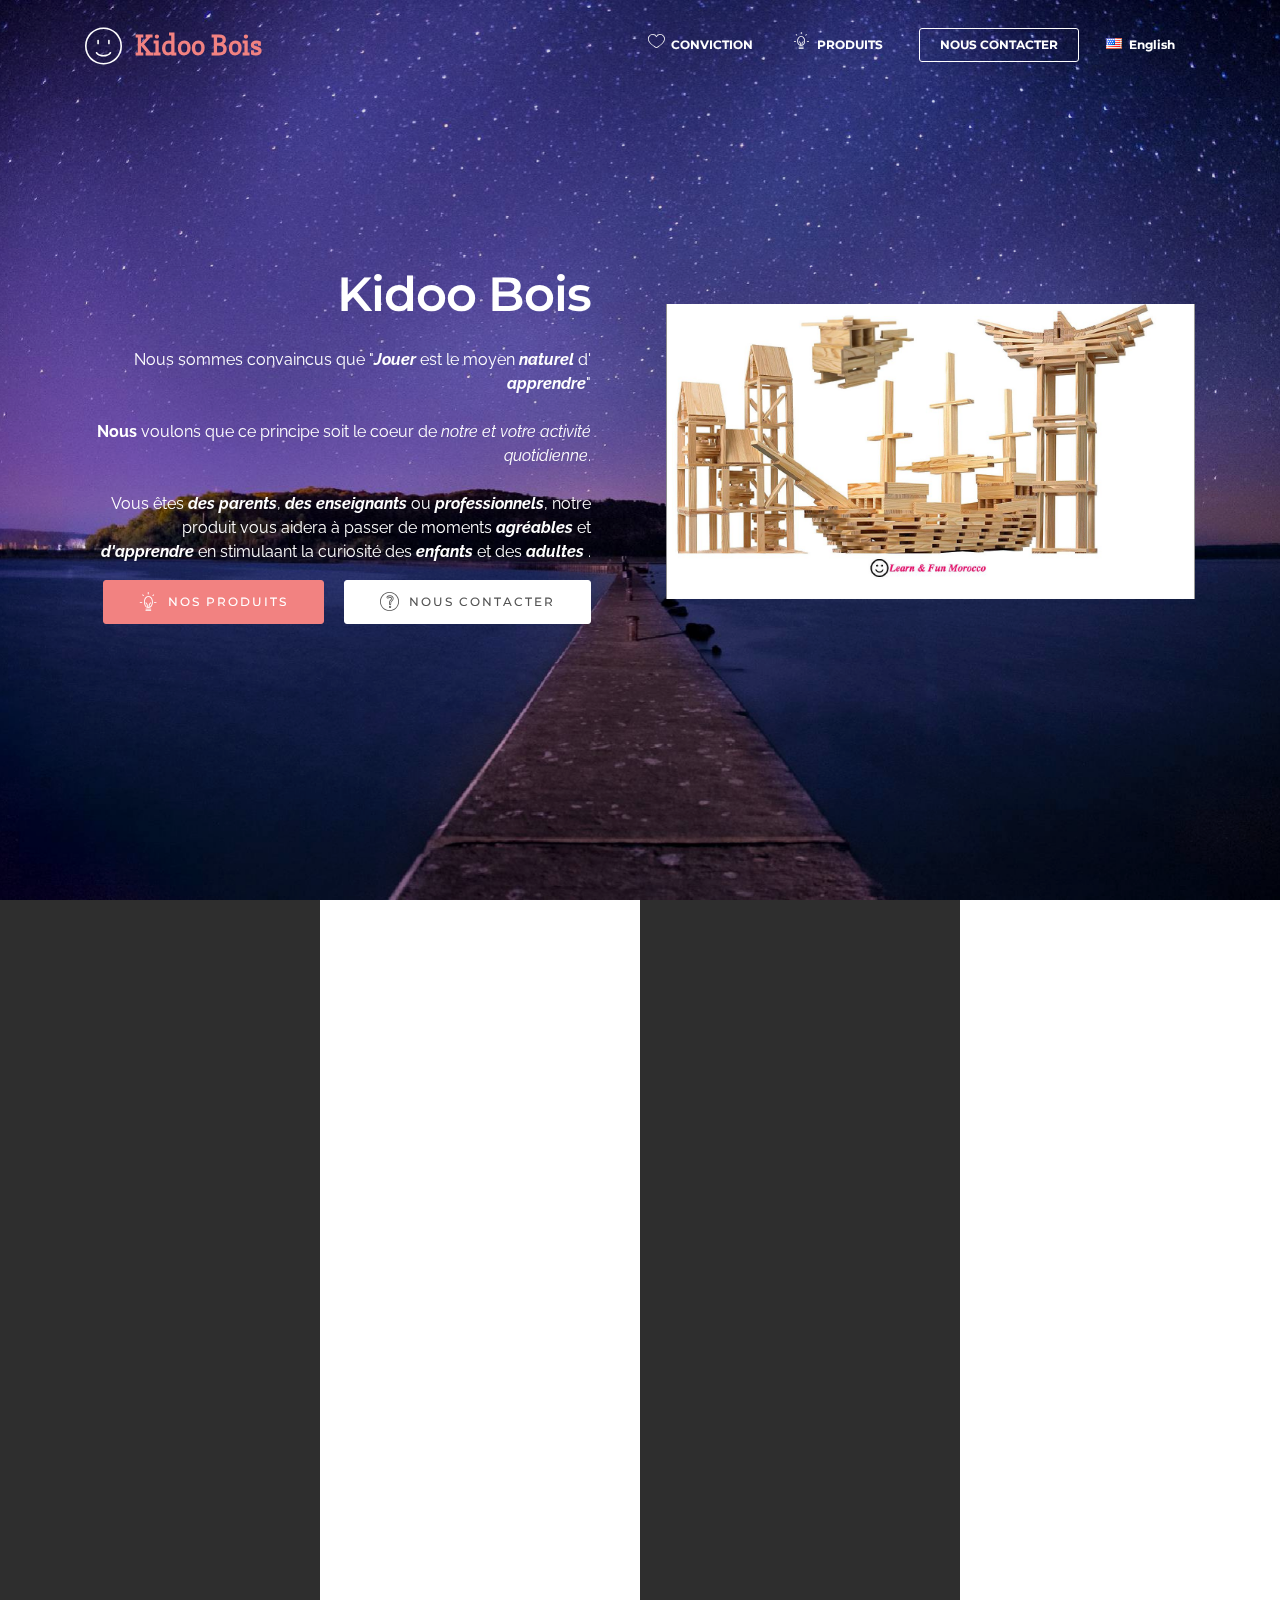
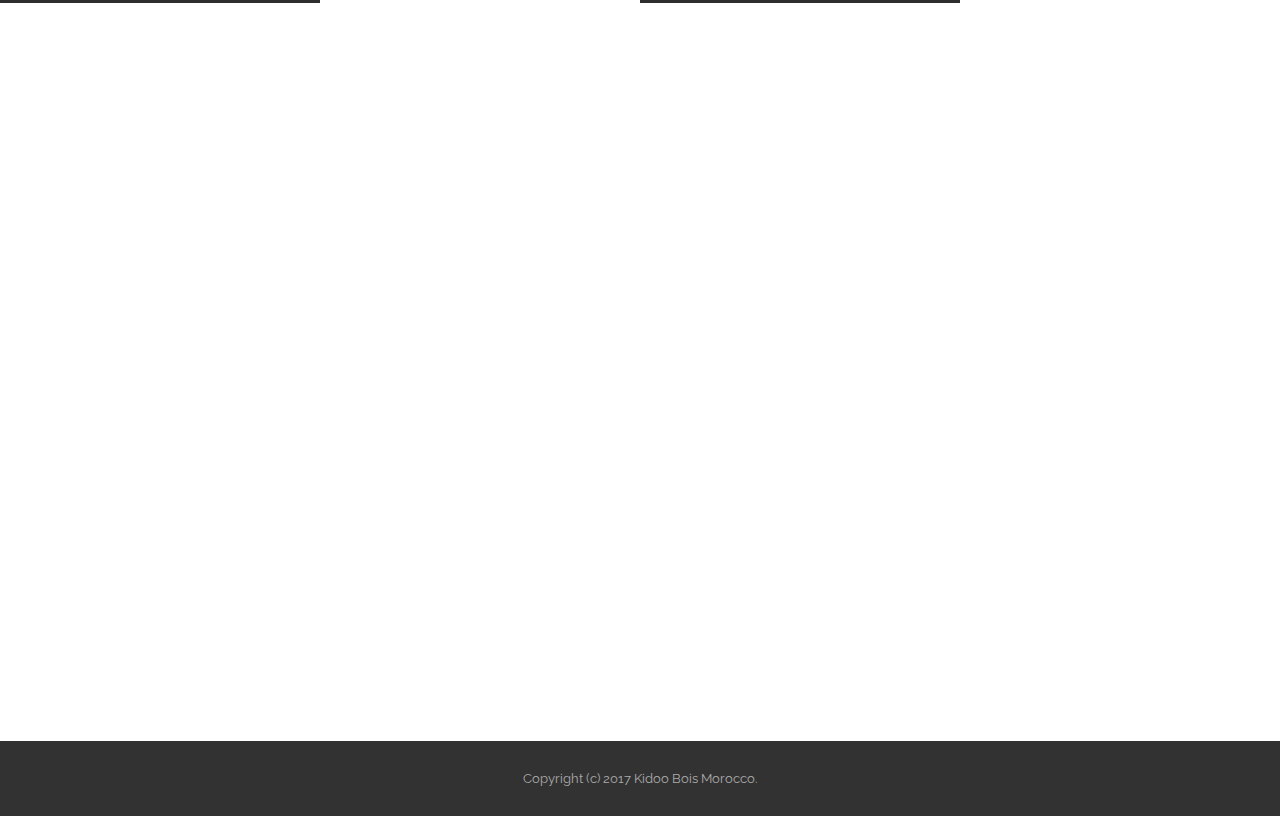
<file: index.html>
<!DOCTYPE html>
<html>
<head>
  <!-- Site made with Mobirise Website Builder v3.12.1, https://mobirise.com -->
  <meta charset="UTF-8">
  <meta http-equiv="X-UA-Compatible" content="IE=edge">
  <meta name="generator" content="Mobirise v3.12.1, mobirise.com">
  <meta name="viewport" content="width=device-width, initial-scale=1">
  <link rel="shortcut icon" href="assets/images/logo.png" type="image/x-icon">
  <meta name="description" content="">
  
  <link rel="stylesheet" href="https://fonts.googleapis.com/css?family=Lora:400,700,400italic,700italic&amp;subset=latin">
  <link rel="stylesheet" href="https://fonts.googleapis.com/css?family=Montserrat:400,700">
  <link rel="stylesheet" href="https://fonts.googleapis.com/css?family=Raleway:100,100i,200,200i,300,300i,400,400i,500,500i,600,600i,700,700i,800,800i,900,900i">
  <link rel="stylesheet" href="assets/bootstrap-material-design-font/css/material.css">
  <link rel="stylesheet" href="assets/web/assets/mobirise-icons/mobirise-icons.css">
  <link rel="stylesheet" href="assets/tether/tether.min.css">
  <link rel="stylesheet" href="assets/bootstrap/css/bootstrap.min.css">
  <link rel="stylesheet" href="assets/animate.css/animate.min.css">
  <link rel="stylesheet" href="assets/dropdown/css/style.css">
  <link rel="stylesheet" href="assets/web/assets/flag.min.css">
  <link rel="stylesheet" href="assets/theme/css/style.css">
  <link rel="stylesheet" href="assets/mobirise/css/mbr-additional.css" type="text/css">
  
  
  
</head>
<body>
<section id="menu-a">

    <nav class="navbar navbar-dropdown bg-color transparent navbar-fixed-top">
        <div class="container">

            <div class="mbr-table">
                <div class="mbr-table-cell">

                    <div class="navbar-brand">
                        <a href="#" class="mbri-smile-face mbr-iconfont mbr-iconfont-menu navbar-logo"></a>
                        <a class="navbar-caption text-danger" href="#">Kidoo Bois</a>
                    </div>

                </div>
                <div class="mbr-table-cell">

                    <button class="navbar-toggler pull-xs-right hidden-md-up" type="button" data-toggle="collapse" data-target="#exCollapsingNavbar">
                        <div class="hamburger-icon"></div>
                    </button>

                    <ul class="nav-dropdown collapse pull-xs-right nav navbar-nav navbar-toggleable-sm" id="exCollapsingNavbar"><li class="nav-item"><a class="nav-link link" href="index.html#header2-2"><span class="mbri-hearth mbr-iconfont mbr-iconfont-btn"></span>CONVICTION</a></li><li class="nav-item"><a class="nav-link link" href="index.html#features1-f"><span class="mbri-idea mbr-iconfont mbr-iconfont-btn"></span>PRODUITS</a></li><li class="nav-item nav-btn"><a class="nav-link btn btn-white btn-white-outline" href="index.html#form1-h">NOUS CONTACTER</a></li><li class="nav-item"><a class="nav-link link" href="./index-en.html"><i class="fam-flag fam-flag-us"></i>English</a></li></ul>
                    <button hidden="" class="navbar-toggler navbar-close" type="button" data-toggle="collapse" data-target="#exCollapsingNavbar">
                        <div class="close-icon"></div>
                    </button>

                </div>
            </div>

        </div>
    </nav>

</section>

<section class="mbr-section mbr-section-hero mbr-section-full header2 mbr-parallax-background mbr-after-navbar" id="header2-2" style="background-image: url(assets/images/mbr-2000x1334.jpg);">

    <div class="mbr-overlay" style="opacity: 0.1; background-color: rgb(0, 0, 0);">
    </div>

    <div class="mbr-table mbr-table-full">
        <div class="mbr-table-cell">

            <div class="container">
                <div class="mbr-section row">
                    <div class="mbr-table-md-up">
                        
                        
                        

                        <div class="mbr-table-cell col-md-5 content-size text-xs-center text-md-right">

                            <h3 class="mbr-section-title display-2">Kidoo Bois</h3>

                            <div class="mbr-section-text">
                                <p>Nous sommes convaincus que "<strong><em>Jouer</em></strong> est le moyen <strong><em>naturel</em></strong> d' <strong><em>apprendre</em></strong>"<br> <br><strong>Nous</strong> voulons que ce principe soit le coeur de <em> notre et votre activité quotidienne</em>.<em><br></em><br>Vous êtes <em><strong>des parents</strong></em>, <strong><em>des enseignants</em></strong> ou <strong><em>professionnels</em></strong>, notre produit vous aidera à passer de moments <strong><em>agréables</em></strong> et <em><strong>d'apprendre</strong></em> en stimulaant la curiosité des <strong><em>enfants</em></strong> et des <strong><em>adultes </em></strong>.</p>
                            </div>

                            <div class="mbr-section-btn"><a class="btn btn-danger" href="index.html#features1-f"><span class="mbri-idea mbr-iconfont mbr-iconfont-btn"></span>NOS PRODUITS</a> <a class="btn btn-white" href="index.html#form1-h"><span class="mbri-question mbr-iconfont mbr-iconfont-btn"></span>NOUS CONTACTER</a> </div>

                        </div>
                        <div class="mbr-table-cell mbr-valign-top mbr-left-padding-md-up col-md-7 image-size" style="width: 53%;">
                            <div class="mbr-figure"><img src="assets/images/why-1400x780.jpg"></div>
                        </div>

                    </div>
                </div>
            </div>

        </div>
    </div>

    

</section>

<section class="mbr-cards mbr-section mbr-section-nopadding" id="features1-f" style="background-color: rgb(255, 255, 255);">

        

    <div class="mbr-cards-row row striped">

        <div class="mbr-cards-col col-xs-12 col-lg-3" style="padding-top: 120px; padding-bottom: 80px;">
            <div class="container">
                <div class="card cart-block">
                    <div class="card-img"><img src="assets/images/junior-5-600x600.png" class="card-img-top"></div>
                    <div class="card-block">
                        <h4 class="card-title">Kidoo 50 Junior Pack</h4>
                        
                        <p class="card-text"><br>Parfait pour découvrir. <strong>Jouez</strong> avec vos <strong><em>enfants</em></strong> et <strong>apprenez</strong> les bases de la géométrie, l'équilibre et les maths.</p>
                        
                    </div>
                </div>
            </div>
        </div>
        <div class="mbr-cards-col col-xs-12 col-lg-3" style="padding-top: 120px; padding-bottom: 80px;">
            <div class="container">
                <div class="card cart-block">
                    <div class="card-img"><img src="assets/images/school-600x600.png" class="card-img-top"></div>
                    <div class="card-block">
                        <h4 class="card-title">Kidoo 100 School Pack</h4>
                        
                        <p class="card-text"><br>Notre coffret spécial <strong>école</strong> ou <strong>clube de jeux</strong>; Il contient 100 pièces. <strong>Jouer et Amusez-vous</strong> tout en <strong>apprenant</strong> de nouvelles idées</p>
                        
                    </div>
                </div>
            </div>
        </div>
        <div class="mbr-cards-col col-xs-12 col-lg-3" style="padding-top: 120px; padding-bottom: 80px;">
            <div class="container">
                <div class="card cart-block">
                    <div class="card-img"><img src="assets/images/coach-1-600x600.png" class="card-img-top"></div>
                    <div class="card-block">
                        <h4 class="card-title">Kidoo Coach Tool-Box</h4>
                        
                        <p class="card-text"><span style="font-size: 1rem; line-height: 1.5;"><br></span><span style="font-size: 1rem; line-height: 1.5;">Idéal pour <strong> apprendre </strong> les bases de l' <strong><em>interaction humaine </em></strong>, Ce coffret, de 300 pièces, est un must-have pour tout <strong><em>coach Agile</em></strong> voulant animer des workshops <strong>ludiques</strong> et <strong>innovants</strong>.</span><br></p>
                        
                    </div>
                </div>
            </div>
        </div>
        <div class="mbr-cards-col col-xs-12 col-lg-3" style="padding-top: 120px; padding-bottom: 80px;">
            <div class="container">
                <div class="card cart-block">
                    <div class="card-img"><img src="assets/images/x-pack-600x600.png" class="card-img-top"></div>
                    <div class="card-block">
                        <h4 class="card-title">Kidoo X-Pack</h4>
                        
                        <p class="card-text"><br>En voulez-vous plus? Demander votre <strong>boîte personnalisée</strong>.</p>
                        
                    </div>
                </div>
            </div>
        </div>
        
        
    </div>
</section>

<section class="mbr-section" id="form1-h" style="background-color: rgb(255, 255, 255); padding-top: 120px; padding-bottom: 120px;">
    
    <div class="mbr-section mbr-section__container mbr-section__container--middle">
        <div class="container">
            <div class="row">
                <div class="col-xs-12 text-xs-center">
                    <h3 class="mbr-section-title display-2">Prêt à JOUER !</h3>
                    <small class="mbr-section-subtitle">Remplissez le formulaire ci-dessous pour nous contacter ou réserver votre pack de jeu.</small>
                </div>
            </div>
        </div>
    </div>
    <div class="mbr-section mbr-section-nopadding">
        <div class="container">
            <div class="row">
                <div class="col-xs-12 col-lg-10 col-lg-offset-1" data-form-type="formoid">


                    <div data-form-alert="true">
                        <div hidden="" data-form-alert-success="true" class="alert alert-form alert-success text-xs-center">Merci d'avoir rempli le formulaire!</div>
                    </div>


                    <form action="https://mobirise.com/" method="post" data-form-title="Ready to Play !">

                        <input type="hidden" value="5wpKPDXNpECn2+jx9oiVAdkZLjGrVx0/zSECY0XH1KCWd7rUewQ5/fXOwVlMnpH0jDX2+yXqtvGz3r2thS+CnZCI0gdyowxTET8vkpUZYqPMP3QR5fHiMTJihMH+vdwS" data-form-email="true">

                        <div class="row row-sm-offset">

                            <div class="col-xs-12 col-md-4">
                                <div class="form-group">
                                    <label class="form-control-label" for="form1-h-name">Nom Complet<span class="form-asterisk">*</span></label>
                                    <input type="text" class="form-control" name="name" required="" data-form-field="Name" id="form1-h-name">
                                </div>
                            </div>

                            <div class="col-xs-12 col-md-4">
                                <div class="form-group">
                                    <label class="form-control-label" for="form1-h-email">Email<span class="form-asterisk">*</span></label>
                                    <input type="email" class="form-control" name="email" required="" data-form-field="Email" id="form1-h-email">
                                </div>
                            </div>

                            <div class="col-xs-12 col-md-4">
                                <div class="form-group">
                                    <label class="form-control-label" for="form1-h-phone">N° de téléphone</label>
                                    <input type="tel" class="form-control" name="phone" data-form-field="Phone" id="form1-h-phone">
                                </div>
                            </div>

                        </div>

                        <div class="form-group">
                            <label class="form-control-label" for="form1-h-message">Message</label>
                            <textarea class="form-control" name="message" rows="7" data-form-field="Message" id="form1-h-message"></textarea>
                        </div>

                        <div><button type="submit" class="btn btn-primary">ENVOYER</button></div>

                    </form>
                </div>
            </div>
        </div>
    </div>
</section>

<footer class="mbr-small-footer mbr-section mbr-section-nopadding" id="footer1-e" style="background-color: rgb(50, 50, 50); padding-top: 1.75rem; padding-bottom: 1.75rem;">
    
    <div class="container">
        <p class="text-xs-center">Copyright (c) 2017 Kidoo Bois Morocco.</p>
    </div>
</footer>


  <script src="assets/web/assets/jquery/jquery.min.js"></script>
  <script src="assets/tether/tether.min.js"></script>
  <script src="assets/bootstrap/js/bootstrap.min.js"></script>
  <script src="assets/smooth-scroll/smooth-scroll.js"></script>
  <script src="assets/jarallax/jarallax.js"></script>
  <script src="assets/viewport-checker/jquery.viewportchecker.js"></script>
  <script src="assets/dropdown/js/script.min.js"></script>
  <script src="assets/touch-swipe/jquery.touch-swipe.min.js"></script>
  <script src="assets/theme/js/script.js"></script>
  <script src="assets/formoid/formoid.min.js"></script>
  
  
  <input name="animation" type="hidden">
   <div id="scrollToTop" class="scrollToTop mbr-arrow-up"><a style="text-align: center;"><i class="mbr-arrow-up-icon"></i></a></div>
  </body>
</html>
</file>
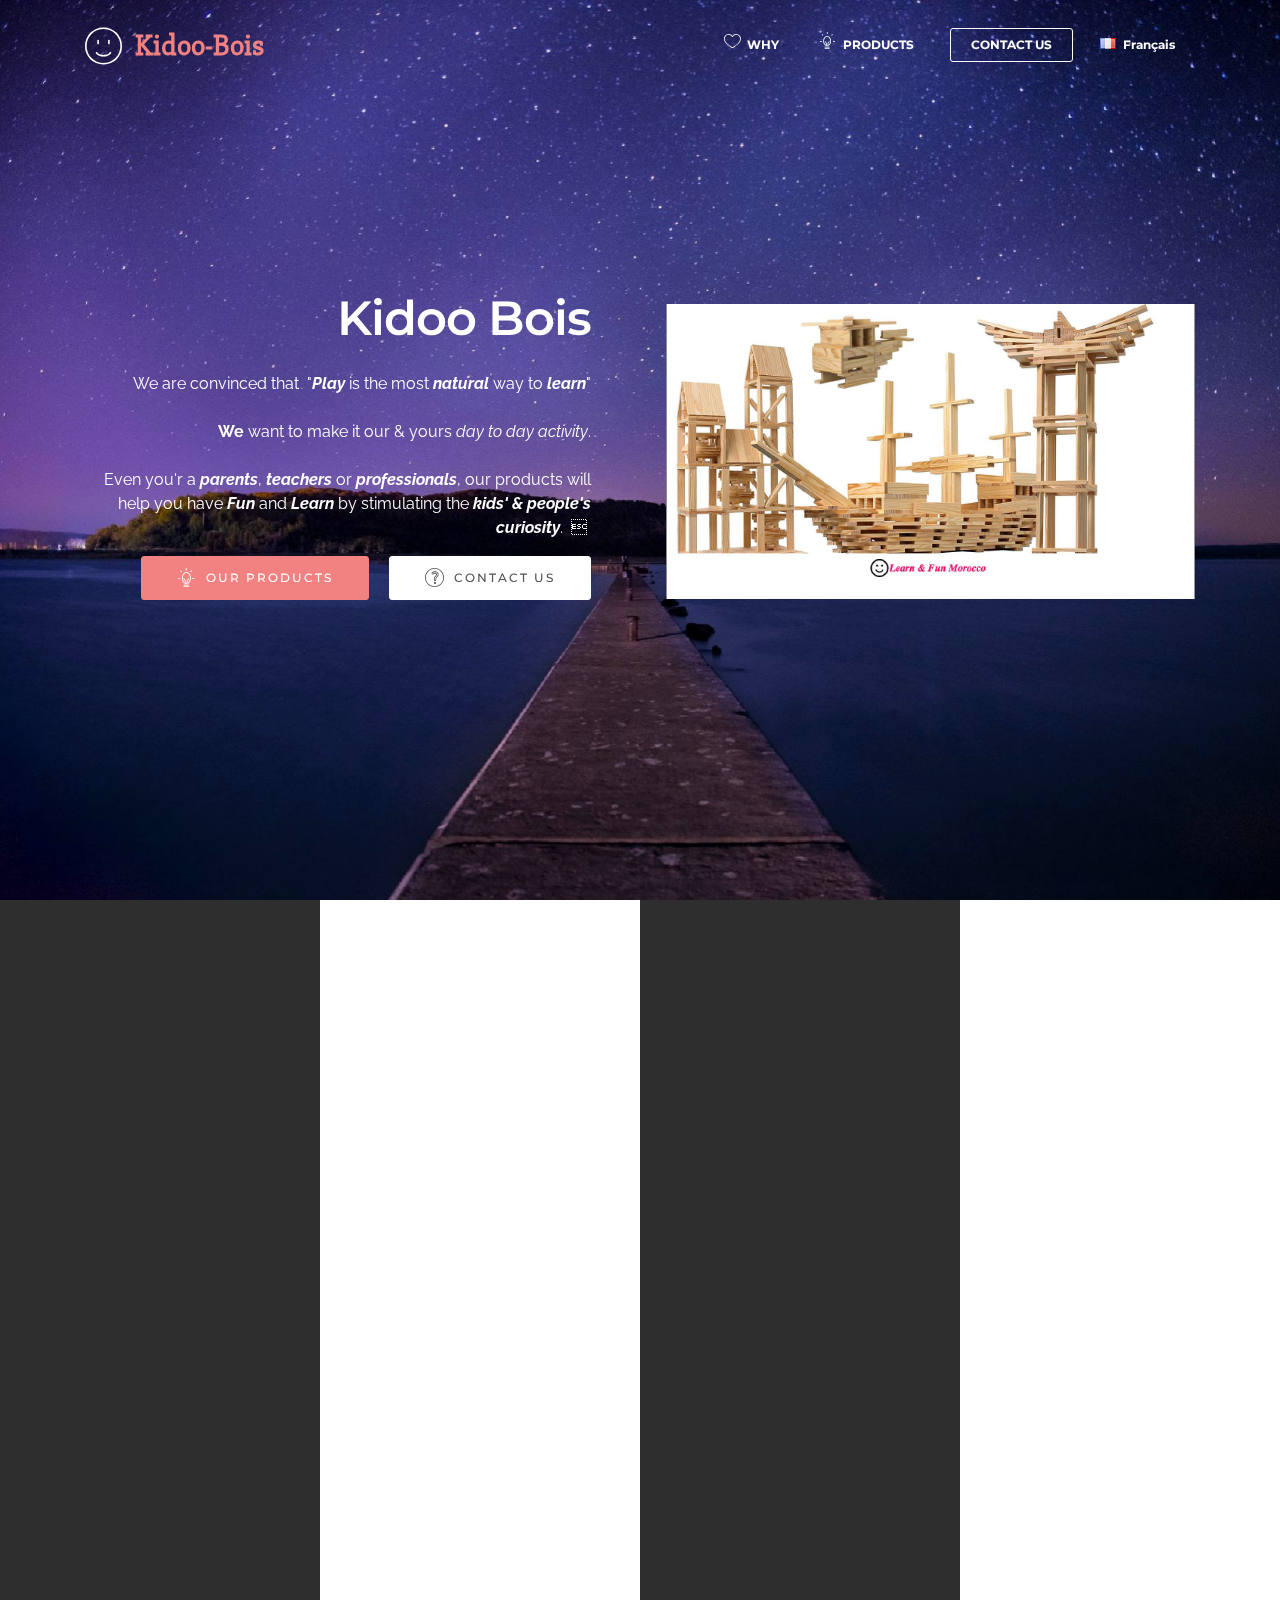
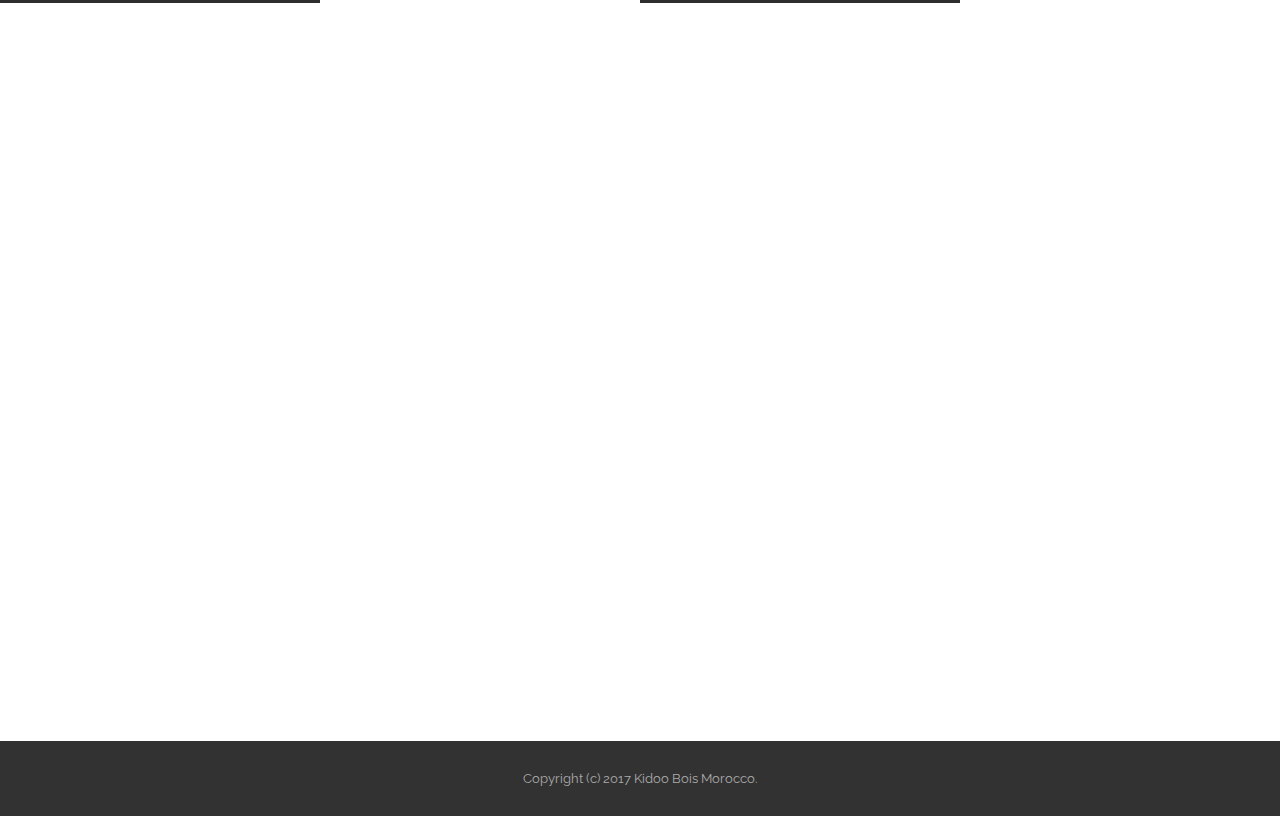
<file: index-en.html>
<!DOCTYPE html>
<html>
<head>
  <!-- Site made with Mobirise Website Builder v3.12.1, https://mobirise.com -->
  <meta charset="UTF-8">
  <meta http-equiv="X-UA-Compatible" content="IE=edge">
  <meta name="generator" content="Mobirise v3.12.1, mobirise.com">
  <meta name="viewport" content="width=device-width, initial-scale=1">
  <link rel="shortcut icon" href="assets/images/logo.png" type="image/x-icon">
  <meta name="description" content="">
  
  <link rel="stylesheet" href="https://fonts.googleapis.com/css?family=Lora:400,700,400italic,700italic&amp;subset=latin">
  <link rel="stylesheet" href="https://fonts.googleapis.com/css?family=Montserrat:400,700">
  <link rel="stylesheet" href="https://fonts.googleapis.com/css?family=Raleway:100,100i,200,200i,300,300i,400,400i,500,500i,600,600i,700,700i,800,800i,900,900i">
  <link rel="stylesheet" href="assets/bootstrap-material-design-font/css/material.css">
  <link rel="stylesheet" href="assets/web/assets/mobirise-icons/mobirise-icons.css">
  <link rel="stylesheet" href="assets/tether/tether.min.css">
  <link rel="stylesheet" href="assets/bootstrap/css/bootstrap.min.css">
  <link rel="stylesheet" href="assets/animate.css/animate.min.css">
  <link rel="stylesheet" href="assets/dropdown/css/style.css">
  <link rel="stylesheet" href="assets/theme/css/style.css">
  <link rel="stylesheet" href="assets/web/assets/flag.min.css">
  <link rel="stylesheet" href="assets/mobirise/css/mbr-additional.css" type="text/css">
  
  
  
</head>
<body>
<section id="menu-a">

    <nav class="navbar navbar-dropdown bg-color transparent navbar-fixed-top">
        <div class="container">

            <div class="mbr-table">
                <div class="mbr-table-cell">

                    <div class="navbar-brand">
                        <a href="#" class="mbri-smile-face mbr-iconfont mbr-iconfont-menu navbar-logo"></a>
                        <a class="navbar-caption text-danger" href="#">Kidoo-Bois</a>
                    </div>

                </div>
                <div class="mbr-table-cell">

                    <button class="navbar-toggler pull-xs-right hidden-md-up" type="button" data-toggle="collapse" data-target="#exCollapsingNavbar">
                        <div class="hamburger-icon"></div>
                    </button>

                    <ul class="nav-dropdown collapse pull-xs-right nav navbar-nav navbar-toggleable-sm" id="exCollapsingNavbar"><li class="nav-item"><a class="nav-link link" href="index.html#header2-2"><span class="mbri-hearth mbr-iconfont mbr-iconfont-btn"></span>WHY</a></li><li class="nav-item"><a class="nav-link link" href="index.html#features1-f"><span class="mbri-idea mbr-iconfont mbr-iconfont-btn"></span>PRODUCTS</a></li><li class="nav-item nav-btn"><a class="nav-link btn btn-white btn-white-outline" href="index.html#form1-h">CONTACT US</a></li><li class="nav-item"><a class="nav-link link" href="./index.html"><i class="fam-flag fam-flag-fr"></i>Français</a></li></ul>
                    <button hidden="" class="navbar-toggler navbar-close" type="button" data-toggle="collapse" data-target="#exCollapsingNavbar">
                        <div class="close-icon"></div>
                    </button>

                </div>
            </div>

        </div>
    </nav>

</section>

<section class="mbr-section mbr-section-hero mbr-section-full header2 mbr-parallax-background mbr-after-navbar" id="header2-2" style="background-image: url(assets/images/mbr-2000x1334.jpg);">

    <div class="mbr-overlay" style="opacity: 0.1; background-color: rgb(0, 0, 0);">
    </div>

    <div class="mbr-table mbr-table-full">
        <div class="mbr-table-cell">

            <div class="container">
                <div class="mbr-section row">
                    <div class="mbr-table-md-up">
                        
                        
                        

                        <div class="mbr-table-cell col-md-5 content-size text-xs-center text-md-right">

                            <h3 class="mbr-section-title display-2">Kidoo Bois</h3>

                            <div class="mbr-section-text">
                                <p>We are convinced that &nbsp;"<strong><em>Play</em></strong>&nbsp;is the most <strong><em>natural</em></strong> way to <strong><em>learn</em></strong>"<br>&nbsp;<br><strong>We</strong> want to make it our &amp; yours <em>day to day activity</em>.<em><br></em><br>Even you'r a <em><strong>parents</strong></em>, <strong><em>teachers</em></strong> or <strong><em>professionals</em></strong>, our products will help you have <strong><em>Fun</em></strong> and <em><strong>Learn</strong></em> by stimulating the <strong><em>kids' &amp; people's curiosity</em></strong>. &nbsp;&nbsp;</p>
                            </div>

                            <div class="mbr-section-btn"><a class="btn btn-danger" href="index.html#features1-f"><span class="mbri-idea mbr-iconfont mbr-iconfont-btn"></span>OUR PRODUCTS</a> <a class="btn btn-white" href="index.html#form1-h"><span class="mbri-question mbr-iconfont mbr-iconfont-btn"></span>CONTACT US</a> </div>

                        </div>
                        <div class="mbr-table-cell mbr-valign-top mbr-left-padding-md-up col-md-7 image-size" style="width: 53%;">
                            <div class="mbr-figure"><img src="assets/images/why-1400x780.jpg"></div>
                        </div>

                    </div>
                </div>
            </div>

        </div>
    </div>

    

</section>

<section class="mbr-cards mbr-section mbr-section-nopadding" id="features1-f" style="background-color: rgb(255, 255, 255);">

        

    <div class="mbr-cards-row row striped">

        <div class="mbr-cards-col col-xs-12 col-lg-3" style="padding-top: 120px; padding-bottom: 80px;">
            <div class="container">
                <div class="card cart-block">
                    <div class="card-img"><img src="assets/images/junior-5-600x600.png" class="card-img-top"></div>
                    <div class="card-block">
                        <h4 class="card-title">Kidoo 50 Junior Pack</h4>
                        
                        <p class="card-text"><br>Perfect to start the adventure, <strong>play</strong> with your <strong><em>kids</em></strong> and <strong>learn</strong> basics of geometry, balance &amp; maths.</p>
                        
                    </div>
                </div>
            </div>
        </div>
        <div class="mbr-cards-col col-xs-12 col-lg-3" style="padding-top: 120px; padding-bottom: 80px;">
            <div class="container">
                <div class="card cart-block">
                    <div class="card-img"><img src="assets/images/school-600x600.png" class="card-img-top"></div>
                    <div class="card-block">
                        <h4 class="card-title">Kidoo 100 School Pack</h4>
                        
                        <p class="card-text"><br>You're a <strong>club</strong>, a <strong>school</strong> or a <strong>teacher</strong>; this 100 planks pack is for you. Have <strong>fun</strong> and <strong>teach</strong> your little ones &nbsp;</p>
                        
                    </div>
                </div>
            </div>
        </div>
        <div class="mbr-cards-col col-xs-12 col-lg-3" style="padding-top: 120px; padding-bottom: 80px;">
            <div class="container">
                <div class="card cart-block">
                    <div class="card-img"><img src="assets/images/coach-1-600x600.png" class="card-img-top"></div>
                    <div class="card-block">
                        <h4 class="card-title">Kidoo Coach Tool-Box&nbsp;</h4>
                        
                        <p class="card-text"><span style="font-size: 1rem; line-height: 1.5;"><br></span><span style="font-size: 1rem; line-height: 1.5;">You want to animate a <strong>seminar</strong>, a <strong>workshop</strong>, our toolbox is ideal for you. With 300 pieces, <strong><em>have fun and learn</em></strong> from your trainees the basics of human interactions. Ideal for <strong>Agile</strong> workshops&nbsp;.</span><br></p>
                        
                    </div>
                </div>
            </div>
        </div>
        <div class="mbr-cards-col col-xs-12 col-lg-3" style="padding-top: 120px; padding-bottom: 80px;">
            <div class="container">
                <div class="card cart-block">
                    <div class="card-img"><img src="assets/images/x-pack-600x600.png" class="card-img-top"></div>
                    <div class="card-block">
                        <h4 class="card-title">Kidoo X-Pack</h4>
                        
                        <p class="card-text"><br>Do you need more? Ask for your <strong>customized box</strong>.</p>
                        
                    </div>
                </div>
            </div>
        </div>
        
        
    </div>
</section>

<section class="mbr-section" id="form1-h" style="background-color: rgb(255, 255, 255); padding-top: 120px; padding-bottom: 120px;">
    
    <div class="mbr-section mbr-section__container mbr-section__container--middle">
        <div class="container">
            <div class="row">
                <div class="col-xs-12 text-xs-center">
                    <h3 class="mbr-section-title display-2">Ready to Play !</h3>
                    <small class="mbr-section-subtitle">Please fill the form bellow to contact us or reserve your game pack.</small>
                </div>
            </div>
        </div>
    </div>
    <div class="mbr-section mbr-section-nopadding">
        <div class="container">
            <div class="row">
                <div class="col-xs-12 col-lg-10 col-lg-offset-1" data-form-type="formoid">


                    <div data-form-alert="true">
                        <div hidden="" data-form-alert-success="true" class="alert alert-form alert-success text-xs-center">Thanks for filling out form!</div>
                    </div>


                    <form action="https://mobirise.com/" method="post" data-form-title="Ready to Play !">

                        <input type="hidden" value="5wpKPDXNpECn2+jx9oiVAdkZLjGrVx0/zSECY0XH1KCWd7rUewQ5/fXOwVlMnpH0jDX2+yXqtvGz3r2thS+CnZCI0gdyowxTET8vkpUZYqPMP3QR5fHiMTJihMH+vdwS" data-form-email="true">

                        <div class="row row-sm-offset">

                            <div class="col-xs-12 col-md-4">
                                <div class="form-group">
                                    <label class="form-control-label" for="form1-h-name">Name<span class="form-asterisk">*</span></label>
                                    <input type="text" class="form-control" name="name" required="" data-form-field="Name" id="form1-h-name">
                                </div>
                            </div>

                            <div class="col-xs-12 col-md-4">
                                <div class="form-group">
                                    <label class="form-control-label" for="form1-h-email">Email<span class="form-asterisk">*</span></label>
                                    <input type="email" class="form-control" name="email" required="" data-form-field="Email" id="form1-h-email">
                                </div>
                            </div>

                            <div class="col-xs-12 col-md-4">
                                <div class="form-group">
                                    <label class="form-control-label" for="form1-h-phone">Phone</label>
                                    <input type="tel" class="form-control" name="phone" data-form-field="Phone" id="form1-h-phone">
                                </div>
                            </div>

                        </div>

                        <div class="form-group">
                            <label class="form-control-label" for="form1-h-message">Message</label>
                            <textarea class="form-control" name="message" rows="7" data-form-field="Message" id="form1-h-message"></textarea>
                        </div>

                        <div><button type="submit" class="btn btn-primary">SEND</button></div>

                    </form>
                </div>
            </div>
        </div>
    </div>
</section>

<footer class="mbr-small-footer mbr-section mbr-section-nopadding" id="footer1-e" style="background-color: rgb(50, 50, 50); padding-top: 1.75rem; padding-bottom: 1.75rem;">
    
    <div class="container">
        <p class="text-xs-center">Copyright (c) 2017 Kidoo Bois Morocco.</p>
    </div>
</footer>


  <script src="assets/web/assets/jquery/jquery.min.js"></script>
  <script src="assets/tether/tether.min.js"></script>
  <script src="assets/bootstrap/js/bootstrap.min.js"></script>
  <script src="assets/smooth-scroll/smooth-scroll.js"></script>
  <script src="assets/jarallax/jarallax.js"></script>
  <script src="assets/viewport-checker/jquery.viewportchecker.js"></script>
  <script src="assets/dropdown/js/script.min.js"></script>
  <script src="assets/touch-swipe/jquery.touch-swipe.min.js"></script>
  <script src="assets/theme/js/script.js"></script>
  <script src="assets/formoid/formoid.min.js"></script>
  
  
  <input name="animation" type="hidden">
   <div id="scrollToTop" class="scrollToTop mbr-arrow-up"><a style="text-align: center;"><i class="mbr-arrow-up-icon"></i></a></div>
  </body>
</html>
</file>
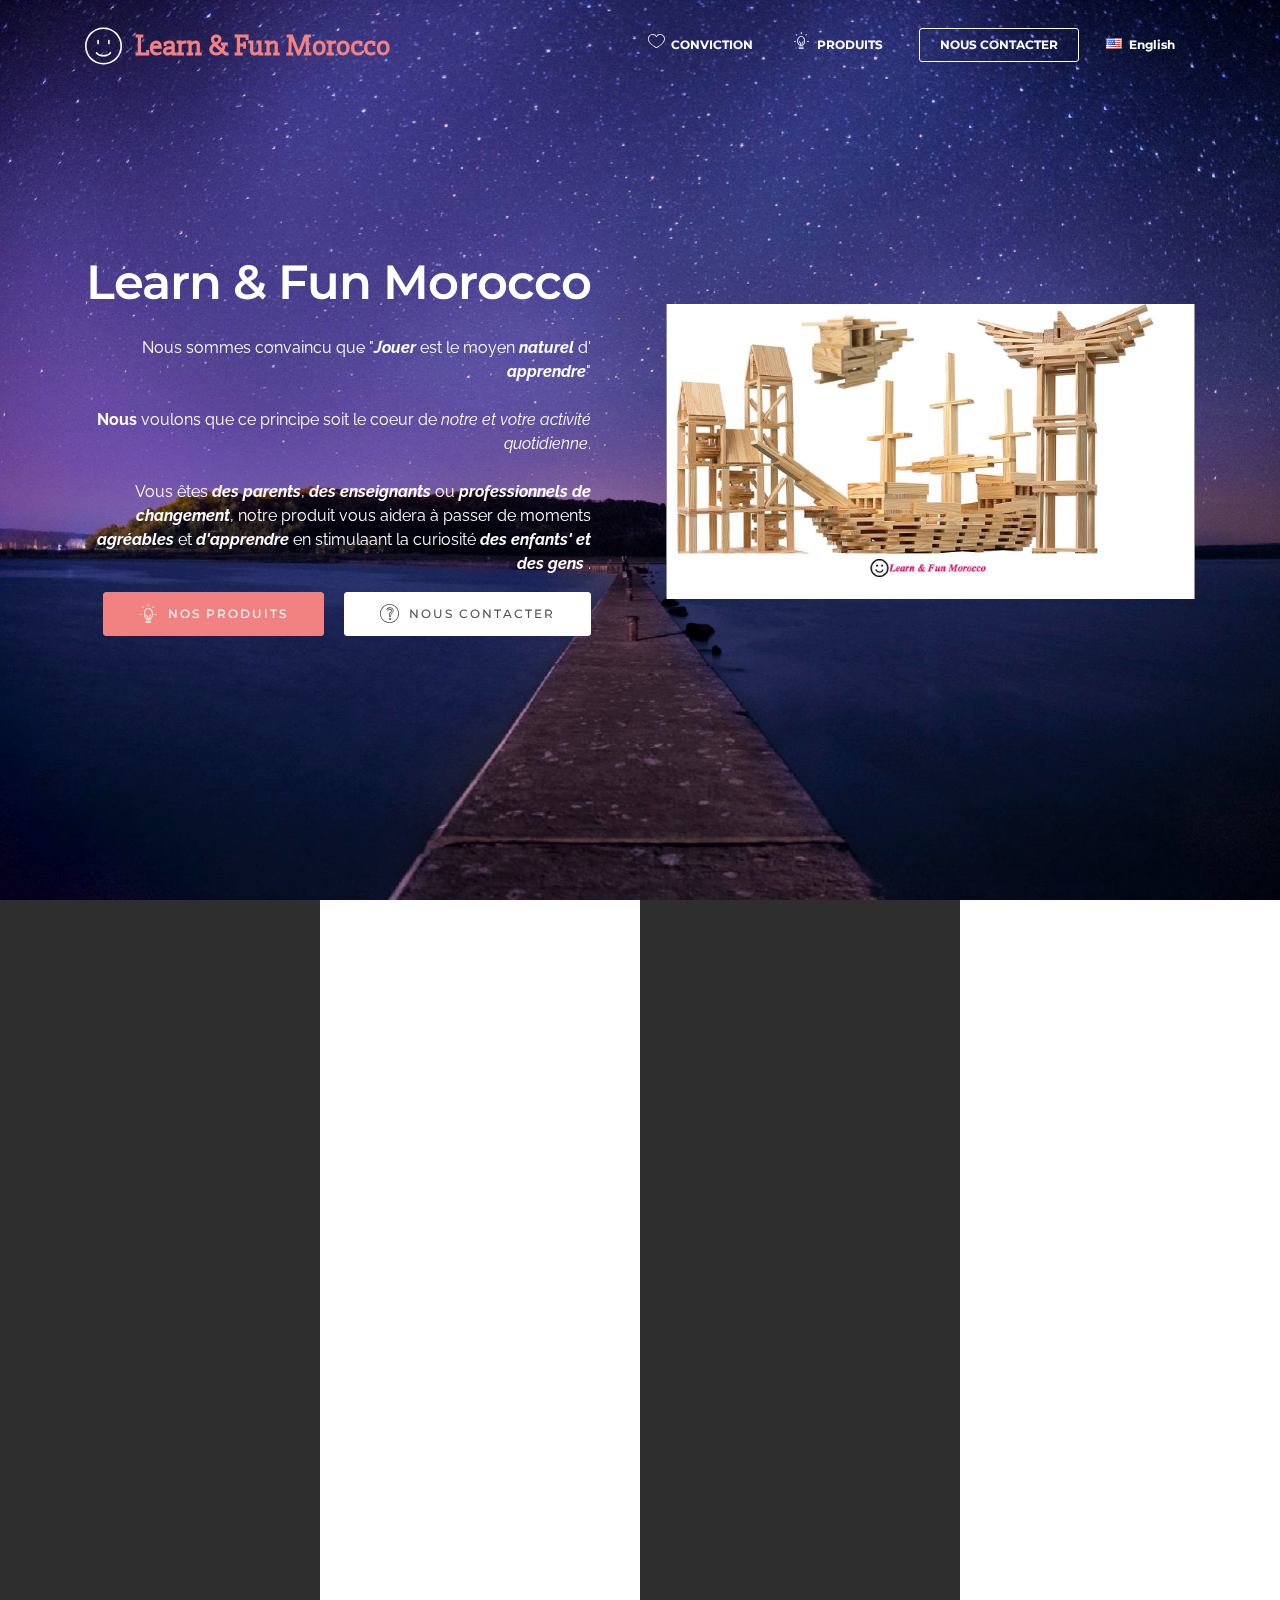
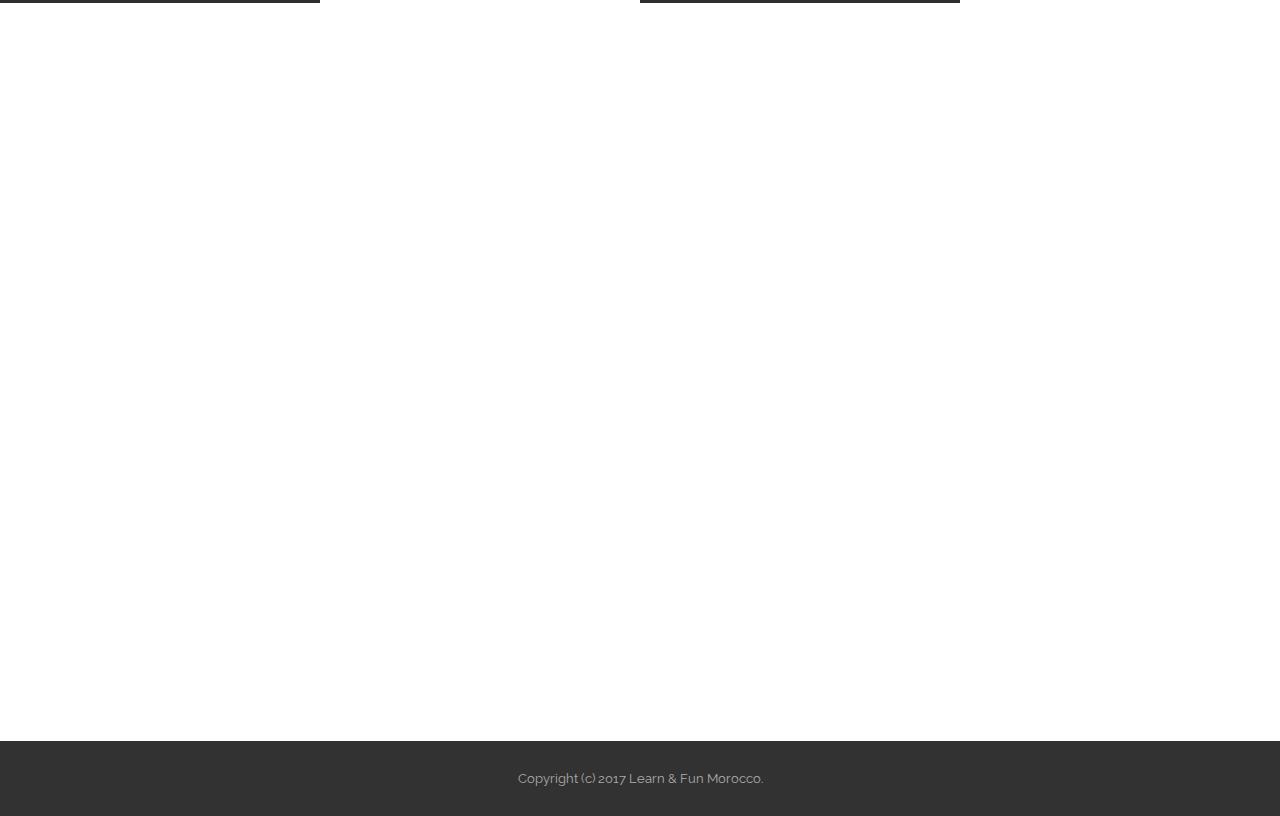
<file: index-fr.html>
<!DOCTYPE html>
<html>
<head>
  <!-- Site made with Mobirise Website Builder v3.12.1, https://mobirise.com -->
  <meta charset="UTF-8">
  <meta http-equiv="X-UA-Compatible" content="IE=edge">
  <meta name="generator" content="Mobirise v3.12.1, mobirise.com">
  <meta name="viewport" content="width=device-width, initial-scale=1">
  <link rel="shortcut icon" href="assets/images/logo.png" type="image/x-icon">
  <meta name="description" content="">
  
  <link rel="stylesheet" href="https://fonts.googleapis.com/css?family=Lora:400,700,400italic,700italic&amp;subset=latin">
  <link rel="stylesheet" href="https://fonts.googleapis.com/css?family=Montserrat:400,700">
  <link rel="stylesheet" href="https://fonts.googleapis.com/css?family=Raleway:100,100i,200,200i,300,300i,400,400i,500,500i,600,600i,700,700i,800,800i,900,900i">
  <link rel="stylesheet" href="assets/bootstrap-material-design-font/css/material.css">
  <link rel="stylesheet" href="assets/web/assets/mobirise-icons/mobirise-icons.css">
  <link rel="stylesheet" href="assets/tether/tether.min.css">
  <link rel="stylesheet" href="assets/bootstrap/css/bootstrap.min.css">
  <link rel="stylesheet" href="assets/animate.css/animate.min.css">
  <link rel="stylesheet" href="assets/dropdown/css/style.css">
  <link rel="stylesheet" href="assets/web/assets/flag.min.css">
  <link rel="stylesheet" href="assets/theme/css/style.css">
  <link rel="stylesheet" href="assets/mobirise/css/mbr-additional.css" type="text/css">
  
  
  
</head>
<body>
<section id="menu-a">

    <nav class="navbar navbar-dropdown bg-color transparent navbar-fixed-top">
        <div class="container">

            <div class="mbr-table">
                <div class="mbr-table-cell">

                    <div class="navbar-brand">
                        <a href="#" class="mbri-smile-face mbr-iconfont mbr-iconfont-menu navbar-logo"></a>
                        <a class="navbar-caption text-danger" href="#">Learn &amp; Fun Morocco&nbsp;</a>
                    </div>

                </div>
                <div class="mbr-table-cell">

                    <button class="navbar-toggler pull-xs-right hidden-md-up" type="button" data-toggle="collapse" data-target="#exCollapsingNavbar">
                        <div class="hamburger-icon"></div>
                    </button>

                    <ul class="nav-dropdown collapse pull-xs-right nav navbar-nav navbar-toggleable-sm" id="exCollapsingNavbar"><li class="nav-item"><a class="nav-link link" href="index.html#header2-2"><span class="mbri-hearth mbr-iconfont mbr-iconfont-btn"></span>CONVICTION</a></li><li class="nav-item"><a class="nav-link link" href="index.html#features1-f"><span class="mbri-idea mbr-iconfont mbr-iconfont-btn"></span>PRODUITS</a></li><li class="nav-item nav-btn"><a class="nav-link btn btn-white btn-white-outline" href="index.html#form1-h">NOUS CONTACTER</a></li><li class="nav-item"><a class="nav-link link" href="./index.html"><i class="fam-flag fam-flag-us"></i>English</a></li></ul>
                    <button hidden="" class="navbar-toggler navbar-close" type="button" data-toggle="collapse" data-target="#exCollapsingNavbar">
                        <div class="close-icon"></div>
                    </button>

                </div>
            </div>

        </div>
    </nav>

</section>

<section class="mbr-section mbr-section-hero mbr-section-full header2 mbr-parallax-background mbr-after-navbar" id="header2-2" style="background-image: url(assets/images/mbr-2000x1334.jpg);">

    <div class="mbr-overlay" style="opacity: 0.1; background-color: rgb(0, 0, 0);">
    </div>

    <div class="mbr-table mbr-table-full">
        <div class="mbr-table-cell">

            <div class="container">
                <div class="mbr-section row">
                    <div class="mbr-table-md-up">
                        
                        
                        

                        <div class="mbr-table-cell col-md-5 content-size text-xs-center text-md-right">

                            <h3 class="mbr-section-title display-2">Learn &amp; Fun Morocco</h3>

                            <div class="mbr-section-text">
                                <p>Nous sommes convaincu que "<strong><em>Jouer</em></strong> est le moyen <strong><em>naturel</em></strong> d' <strong><em>apprendre</em></strong>"<br> <br><strong>Nous</strong> voulons que ce principe soit le coeur de <em> notre et votre activité quotidienne</em>.<em><br></em><br>Vous êtes <em><strong>des parents</strong></em>, <strong><em>des enseignants</em></strong> ou <strong><em>professionnels de changement</em></strong>, notre produit vous aidera à passer de moments <strong><em>agréables</em></strong> et <em><strong>d'apprendre</strong></em> en stimulaant la curiosité <strong><em>des enfants' et des gens </em></strong>.</p>
                            </div>

                            <div class="mbr-section-btn"><a class="btn btn-danger" href="index.html#features1-f"><span class="mbri-idea mbr-iconfont mbr-iconfont-btn"></span>NOS PRODUITS</a> <a class="btn btn-white" href="index.html#form1-h"><span class="mbri-question mbr-iconfont mbr-iconfont-btn"></span>NOUS CONTACTER</a> </div>

                        </div>
                        <div class="mbr-table-cell mbr-valign-top mbr-left-padding-md-up col-md-7 image-size" style="width: 53%;">
                            <div class="mbr-figure"><img src="assets/images/why-1400x780.jpg"></div>
                        </div>

                    </div>
                </div>
            </div>

        </div>
    </div>

    

</section>

<section class="mbr-cards mbr-section mbr-section-nopadding" id="features1-f" style="background-color: rgb(255, 255, 255);">

        

    <div class="mbr-cards-row row striped">

        <div class="mbr-cards-col col-xs-12 col-lg-3" style="padding-top: 120px; padding-bottom: 80px;">
            <div class="container">
                <div class="card cart-block">
                    <div class="card-img"><img src="assets/images/junior-5-600x600.png" class="card-img-top"></div>
                    <div class="card-block">
                        <h4 class="card-title">LFM 50 Junior Pack</h4>
                        
                        <p class="card-text"><br>Perfect to start the adventure, <strong>play</strong> with your <strong><em>kids</em></strong> and <strong>learn</strong> basics of geometry, balance &amp; maths.</p>
                        
                    </div>
                </div>
            </div>
        </div>
        <div class="mbr-cards-col col-xs-12 col-lg-3" style="padding-top: 120px; padding-bottom: 80px;">
            <div class="container">
                <div class="card cart-block">
                    <div class="card-img"><img src="assets/images/school-600x600.png" class="card-img-top"></div>
                    <div class="card-block">
                        <h4 class="card-title">LFM 200 School Pack</h4>
                        
                        <p class="card-text"><br>You're a <strong>club</strong>, a <strong>school</strong> or a <strong>teacher</strong>; this 200 planks pack is for you. Have <strong>fun</strong> and <strong>teach</strong> your little ones &nbsp;</p>
                        
                    </div>
                </div>
            </div>
        </div>
        <div class="mbr-cards-col col-xs-12 col-lg-3" style="padding-top: 120px; padding-bottom: 80px;">
            <div class="container">
                <div class="card cart-block">
                    <div class="card-img"><img src="assets/images/coach-1-600x600.png" class="card-img-top"></div>
                    <div class="card-block">
                        <h4 class="card-title">LFM Coach Tool-Box&nbsp;</h4>
                        
                        <p class="card-text"><span style="font-size: 1rem; line-height: 1.5;"><br></span><span style="font-size: 1rem; line-height: 1.5;">You want to animate a <strong>seminar</strong>, a <strong>workshop</strong>, our toolbox is ideal for you. With 300 pieces, <strong><em>have fun and learn</em></strong> from your trainees the basics of human interactions. Ideal for <strong>Agile</strong> workshops&nbsp;.</span><br></p>
                        
                    </div>
                </div>
            </div>
        </div>
        <div class="mbr-cards-col col-xs-12 col-lg-3" style="padding-top: 120px; padding-bottom: 80px;">
            <div class="container">
                <div class="card cart-block">
                    <div class="card-img"><img src="assets/images/x-pack-600x600.png" class="card-img-top"></div>
                    <div class="card-block">
                        <h4 class="card-title">LFM X-Pack</h4>
                        
                        <p class="card-text"><br>Do you need more? Ask for your <strong>customized box</strong>.</p>
                        
                    </div>
                </div>
            </div>
        </div>
        
        
    </div>
</section>

<section class="mbr-section" id="form1-h" style="background-color: rgb(255, 255, 255); padding-top: 120px; padding-bottom: 120px;">
    
    <div class="mbr-section mbr-section__container mbr-section__container--middle">
        <div class="container">
            <div class="row">
                <div class="col-xs-12 text-xs-center">
                    <h3 class="mbr-section-title display-2">Ready to Play !</h3>
                    <small class="mbr-section-subtitle">Please fill the form bellow to get in touch or reserve your game pack.</small>
                </div>
            </div>
        </div>
    </div>
    <div class="mbr-section mbr-section-nopadding">
        <div class="container">
            <div class="row">
                <div class="col-xs-12 col-lg-10 col-lg-offset-1" data-form-type="formoid">


                    <div data-form-alert="true">
                        <div hidden="" data-form-alert-success="true" class="alert alert-form alert-success text-xs-center">Thanks for filling out form!</div>
                    </div>


                    <form action="https://mobirise.com/" method="post" data-form-title="Ready to Play !">

                        <input type="hidden" value="5wpKPDXNpECn2+jx9oiVAdkZLjGrVx0/zSECY0XH1KCWd7rUewQ5/fXOwVlMnpH0jDX2+yXqtvGz3r2thS+CnZCI0gdyowxTET8vkpUZYqPMP3QR5fHiMTJihMH+vdwS" data-form-email="true">

                        <div class="row row-sm-offset">

                            <div class="col-xs-12 col-md-4">
                                <div class="form-group">
                                    <label class="form-control-label" for="form1-h-name">Name<span class="form-asterisk">*</span></label>
                                    <input type="text" class="form-control" name="name" required="" data-form-field="Name" id="form1-h-name">
                                </div>
                            </div>

                            <div class="col-xs-12 col-md-4">
                                <div class="form-group">
                                    <label class="form-control-label" for="form1-h-email">Email<span class="form-asterisk">*</span></label>
                                    <input type="email" class="form-control" name="email" required="" data-form-field="Email" id="form1-h-email">
                                </div>
                            </div>

                            <div class="col-xs-12 col-md-4">
                                <div class="form-group">
                                    <label class="form-control-label" for="form1-h-phone">Phone</label>
                                    <input type="tel" class="form-control" name="phone" data-form-field="Phone" id="form1-h-phone">
                                </div>
                            </div>

                        </div>

                        <div class="form-group">
                            <label class="form-control-label" for="form1-h-message">Message</label>
                            <textarea class="form-control" name="message" rows="7" data-form-field="Message" id="form1-h-message"></textarea>
                        </div>

                        <div><button type="submit" class="btn btn-primary">CONTACT US</button></div>

                    </form>
                </div>
            </div>
        </div>
    </div>
</section>

<footer class="mbr-small-footer mbr-section mbr-section-nopadding" id="footer1-e" style="background-color: rgb(50, 50, 50); padding-top: 1.75rem; padding-bottom: 1.75rem;">
    
    <div class="container">
        <p class="text-xs-center">Copyright (c) 2017 Learn &amp; Fun Morocco.</p>
    </div>
</footer>


  <script src="assets/web/assets/jquery/jquery.min.js"></script>
  <script src="assets/tether/tether.min.js"></script>
  <script src="assets/bootstrap/js/bootstrap.min.js"></script>
  <script src="assets/smooth-scroll/smooth-scroll.js"></script>
  <script src="assets/jarallax/jarallax.js"></script>
  <script src="assets/viewport-checker/jquery.viewportchecker.js"></script>
  <script src="assets/dropdown/js/script.min.js"></script>
  <script src="assets/touch-swipe/jquery.touch-swipe.min.js"></script>
  <script src="assets/theme/js/script.js"></script>
  <script src="assets/formoid/formoid.min.js"></script>
  
  
  <input name="animation" type="hidden">
   <div id="scrollToTop" class="scrollToTop mbr-arrow-up"><a style="text-align: center;"><i class="mbr-arrow-up-icon"></i></a></div>
  </body>
</html>
</file>
<file: assets/bootstrap-material-design-font/css/material.css>
@font-face {
  font-family: 'Material-Design-Icons';
  src: url('../fonts/Material-Design-Icons.eot?3ocs8m');
  src: url('../fonts/Material-Design-Icons.eot?#iefix3ocs8m') format('embedded-opentype'), url('../fonts/Material-Design-Icons.woff?3ocs8m') format('woff'), url('../fonts/Material-Design-Icons.ttf?3ocs8m') format('truetype'), url('../fonts/Material-Design-Icons.svg?3ocs8m#Material-Design-Icons') format('svg');
  font-weight: normal;
  font-style: normal;
}
[class^="mdi-"],
[class*="mdi-"] {
  speak: none;
  display: inline-block;
  font-style: normal;
  font-variant:normal;
  font-weight:normal;
  /*font-size:24px;*/
  line-height:1;
  font-family:'Material-Design-Icons' !important;
  text-rendering: auto;
  
  -webkit-font-smoothing: antialiased;
  -moz-osx-font-smoothing: grayscale;
  -webkit-transform: translate(0, 0);
      -ms-transform: translate(0, 0);
          transform: translate(0, 0);
}
[class^="mdi-"]:before,
[class*="mdi-"]:before {
  display: inline-block;
  speak: none;
  text-decoration: inherit;
}
[class^="mdi-"].pull-left,
[class*="mdi-"].pull-left {
  margin-right: .3em;
}
[class^="mdi-"].pull-right,
[class*="mdi-"].pull-right {
  margin-left: .3em;
}
[class^="mdi-"].mdi-lg:before,
[class*="mdi-"].mdi-lg:before,
[class^="mdi-"].mdi-lg:after,
[class*="mdi-"].mdi-lg:after {
  font-size: 1.33333333em;
  line-height: 0.75em;
  vertical-align: -15%;
}
[class^="mdi-"].mdi-2x:before,
[class*="mdi-"].mdi-2x:before,
[class^="mdi-"].mdi-2x:after,
[class*="mdi-"].mdi-2x:after {
  font-size: 2em;
}
[class^="mdi-"].mdi-3x:before,
[class*="mdi-"].mdi-3x:before,
[class^="mdi-"].mdi-3x:after,
[class*="mdi-"].mdi-3x:after {
  font-size: 3em;
}
[class^="mdi-"].mdi-4x:before,
[class*="mdi-"].mdi-4x:before,
[class^="mdi-"].mdi-4x:after,
[class*="mdi-"].mdi-4x:after {
  font-size: 4em;
}
[class^="mdi-"].mdi-5x:before,
[class*="mdi-"].mdi-5x:before,
[class^="mdi-"].mdi-5x:after,
[class*="mdi-"].mdi-5x:after {
  font-size: 5em;
}
[class^="mdi-device-signal-cellular-"]:after,
[class^="mdi-device-battery-"]:after,
[class^="mdi-device-battery-charging-"]:after,
[class^="mdi-device-signal-cellular-connected-no-internet-"]:after,
[class^="mdi-device-signal-wifi-"]:after,
[class^="mdi-device-signal-wifi-statusbar-not-connected"]:after,
.mdi-device-network-wifi:after {
  opacity: .3;
  position: absolute;
  left: 0;
  top: 0;
  z-index: 1;
  display: inline-block;
  speak: none;
  text-decoration: inherit;
}
[class^="mdi-device-signal-cellular-"]:after {
  content: "\e758";
}
[class^="mdi-device-battery-"]:after {
  content: "\e735";
}
[class^="mdi-device-battery-charging-"]:after {
  content: "\e733";
}
[class^="mdi-device-signal-cellular-connected-no-internet-"]:after {
  content: "\e75d";
}
[class^="mdi-device-signal-wifi-"]:after,
.mdi-device-network-wifi:after {
  content: "\e765";
}
[class^="mdi-device-signal-wifi-statusbasr-not-connected"]:after {
  content: "\e8f7";
}
.mdi-device-signal-cellular-off:after,
.mdi-device-signal-cellular-null:after,
.mdi-device-signal-cellular-no-sim:after,
.mdi-device-signal-wifi-off:after,
.mdi-device-signal-wifi-4-bar:after,
.mdi-device-signal-cellular-4-bar:after,
.mdi-device-battery-alert:after,
.mdi-device-signal-cellular-connected-no-internet-4-bar:after,
.mdi-device-battery-std:after,
.mdi-device-battery-full .mdi-device-battery-unknown:after {
  content: "";
}
.mdi-fw {
  width: 1.28571429em;
  text-align: center;
}
.mdi-ul {
  padding-left: 0;
  margin-left: 2.14285714em;
  list-style-type: none;
}
.mdi-ul > li {
  position: relative;
}
.mdi-li {
  position: absolute;
  left: -2.14285714em;
  width: 2.14285714em;
  top: 0.14285714em;
  text-align: center;
}
.mdi-li.mdi-lg {
  left: -1.85714286em;
}
.mdi-border {
  padding: .2em .25em .15em;
  border: solid 0.08em #eeeeee;
  border-radius: .1em;
}
.mdi-spin {
  -webkit-animation: mdi-spin 2s infinite linear;
  animation: mdi-spin 2s infinite linear;
  -webkit-transform-origin: 50% 50%;
  -ms-transform-origin: 50% 50%;
      transform-origin: 50% 50%;
}
.mdi-pulse {
  -webkit-animation: mdi-spin 1s steps(8) infinite;
  animation: mdi-spin 1s steps(8) infinite;
  -webkit-transform-origin: 50% 50%;
  -ms-transform-origin: 50% 50%;
      transform-origin: 50% 50%;
}
@-webkit-keyframes mdi-spin {
  0% {
    -webkit-transform: rotate(0deg);
    transform: rotate(0deg);
  }
  100% {
    -webkit-transform: rotate(359deg);
    transform: rotate(359deg);
  }
}
@keyframes mdi-spin {
  0% {
    -webkit-transform: rotate(0deg);
    transform: rotate(0deg);
  }
  100% {
    -webkit-transform: rotate(359deg);
    transform: rotate(359deg);
  }
}
.mdi-rotate-90 {
  filter: progid:DXImageTransform.Microsoft.BasicImage(rotation=1);
  -webkit-transform: rotate(90deg);
  -ms-transform: rotate(90deg);
  transform: rotate(90deg);
}
.mdi-rotate-180 {
  filter: progid:DXImageTransform.Microsoft.BasicImage(rotation=2);
  -webkit-transform: rotate(180deg);
  -ms-transform: rotate(180deg);
  transform: rotate(180deg);
}
.mdi-rotate-270 {
  filter: progid:DXImageTransform.Microsoft.BasicImage(rotation=3);
  -webkit-transform: rotate(270deg);
  -ms-transform: rotate(270deg);
  transform: rotate(270deg);
}
.mdi-flip-horizontal {
  filter: progid:DXImageTransform.Microsoft.BasicImage(rotation=0, mirror=1);
  -webkit-transform: scale(-1, 1);
  -ms-transform: scale(-1, 1);
  transform: scale(-1, 1);
}
.mdi-flip-vertical {
  filter: progid:DXImageTransform.Microsoft.BasicImage(rotation=2, mirror=1);
  -webkit-transform: scale(1, -1);
  -ms-transform: scale(1, -1);
  transform: scale(1, -1);
}
:root .mdi-rotate-90,
:root .mdi-rotate-180,
:root .mdi-rotate-270,
:root .mdi-flip-horizontal,
:root .mdi-flip-vertical {
  -webkit-filter: none;
          filter: none;
}
.mdi-stack {
  position: relative;
  display: inline-block;
  width: 2em;
  height: 2em;
  line-height: 2em;
  vertical-align: middle;
}
.mdi-stack-1x,
.mdi-stack-2x {
  position: absolute;
  left: 0;
  width: 100%;
  text-align: center;
}
.mdi-stack-1x {
  line-height: inherit;
}
.mdi-stack-2x {
  font-size: 2em;
}
.mdi-inverse {
  color: #ffffff;
}
/* Start Icons */
.mdi-action-3d-rotation:before {
  content: "\e600";
}
.mdi-action-accessibility:before {
  content: "\e601";
}
.mdi-action-account-balance-wallet:before {
  content: "\e602";
}
.mdi-action-account-balance:before {
  content: "\e603";
}
.mdi-action-account-box:before {
  content: "\e604";
}
.mdi-action-account-child:before {
  content: "\e605";
}
.mdi-action-account-circle:before {
  content: "\e606";
}
.mdi-action-add-shopping-cart:before {
  content: "\e607";
}
.mdi-action-alarm-add:before {
  content: "\e608";
}
.mdi-action-alarm-off:before {
  content: "\e609";
}
.mdi-action-alarm-on:before {
  content: "\e60a";
}
.mdi-action-alarm:before {
  content: "\e60b";
}
.mdi-action-android:before {
  content: "\e60c";
}
.mdi-action-announcement:before {
  content: "\e60d";
}
.mdi-action-aspect-ratio:before {
  content: "\e60e";
}
.mdi-action-assessment:before {
  content: "\e60f";
}
.mdi-action-assignment-ind:before {
  content: "\e610";
}
.mdi-action-assignment-late:before {
  content: "\e611";
}
.mdi-action-assignment-return:before {
  content: "\e612";
}
.mdi-action-assignment-returned:before {
  content: "\e613";
}
.mdi-action-assignment-turned-in:before {
  content: "\e614";
}
.mdi-action-assignment:before {
  content: "\e615";
}
.mdi-action-autorenew:before {
  content: "\e616";
}
.mdi-action-backup:before {
  content: "\e617";
}
.mdi-action-book:before {
  content: "\e618";
}
.mdi-action-bookmark-outline:before {
  content: "\e619";
}
.mdi-action-bookmark:before {
  content: "\e61a";
}
.mdi-action-bug-report:before {
  content: "\e61b";
}
.mdi-action-cached:before {
  content: "\e61c";
}
.mdi-action-check-circle:before {
  content: "\e61d";
}
.mdi-action-class:before {
  content: "\e61e";
}
.mdi-action-credit-card:before {
  content: "\e61f";
}
.mdi-action-dashboard:before {
  content: "\e620";
}
.mdi-action-delete:before {
  content: "\e621";
}
.mdi-action-description:before {
  content: "\e622";
}
.mdi-action-dns:before {
  content: "\e623";
}
.mdi-action-done-all:before {
  content: "\e624";
}
.mdi-action-done:before {
  content: "\e625";
}
.mdi-action-event:before {
  content: "\e626";
}
.mdi-action-exit-to-app:before {
  content: "\e627";
}
.mdi-action-explore:before {
  content: "\e628";
}
.mdi-action-extension:before {
  content: "\e629";
}
.mdi-action-face-unlock:before {
  content: "\e62a";
}
.mdi-action-favorite-outline:before {
  content: "\e62b";
}
.mdi-action-favorite:before {
  content: "\e62c";
}
.mdi-action-find-in-page:before {
  content: "\e62d";
}
.mdi-action-find-replace:before {
  content: "\e62e";
}
.mdi-action-flip-to-back:before {
  content: "\e62f";
}
.mdi-action-flip-to-front:before {
  content: "\e630";
}
.mdi-action-get-app:before {
  content: "\e631";
}
.mdi-action-grade:before {
  content: "\e632";
}
.mdi-action-group-work:before {
  content: "\e633";
}
.mdi-action-help:before {
  content: "\e634";
}
.mdi-action-highlight-remove:before {
  content: "\e635";
}
.mdi-action-history:before {
  content: "\e636";
}
.mdi-action-home:before {
  content: "\e637";
}
.mdi-action-https:before {
  content: "\e638";
}
.mdi-action-info-outline:before {
  content: "\e639";
}
.mdi-action-info:before {
  content: "\e63a";
}
.mdi-action-input:before {
  content: "\e63b";
}
.mdi-action-invert-colors:before {
  content: "\e63c";
}
.mdi-action-label-outline:before {
  content: "\e63d";
}
.mdi-action-label:before {
  content: "\e63e";
}
.mdi-action-language:before {
  content: "\e63f";
}
.mdi-action-launch:before {
  content: "\e640";
}
.mdi-action-list:before {
  content: "\e641";
}
.mdi-action-lock-open:before {
  content: "\e642";
}
.mdi-action-lock-outline:before {
  content: "\e643";
}
.mdi-action-lock:before {
  content: "\e644";
}
.mdi-action-loyalty:before {
  content: "\e645";
}
.mdi-action-markunread-mailbox:before {
  content: "\e646";
}
.mdi-action-note-add:before {
  content: "\e647";
}
.mdi-action-open-in-browser:before {
  content: "\e648";
}
.mdi-action-open-in-new:before {
  content: "\e649";
}
.mdi-action-open-with:before {
  content: "\e64a";
}
.mdi-action-pageview:before {
  content: "\e64b";
}
.mdi-action-payment:before {
  content: "\e64c";
}
.mdi-action-perm-camera-mic:before {
  content: "\e64d";
}
.mdi-action-perm-contact-cal:before {
  content: "\e64e";
}
.mdi-action-perm-data-setting:before {
  content: "\e64f";
}
.mdi-action-perm-device-info:before {
  content: "\e650";
}
.mdi-action-perm-identity:before {
  content: "\e651";
}
.mdi-action-perm-media:before {
  content: "\e652";
}
.mdi-action-perm-phone-msg:before {
  content: "\e653";
}
.mdi-action-perm-scan-wifi:before {
  content: "\e654";
}
.mdi-action-picture-in-picture:before {
  content: "\e655";
}
.mdi-action-polymer:before {
  content: "\e656";
}
.mdi-action-print:before {
  content: "\e657";
}
.mdi-action-query-builder:before {
  content: "\e658";
}
.mdi-action-question-answer:before {
  content: "\e659";
}
.mdi-action-receipt:before {
  content: "\e65a";
}
.mdi-action-redeem:before {
  content: "\e65b";
}
.mdi-action-reorder:before {
  content: "\e65c";
}
.mdi-action-report-problem:before {
  content: "\e65d";
}
.mdi-action-restore:before {
  content: "\e65e";
}
.mdi-action-room:before {
  content: "\e65f";
}
.mdi-action-schedule:before {
  content: "\e660";
}
.mdi-action-search:before {
  content: "\e661";
}
.mdi-action-settings-applications:before {
  content: "\e662";
}
.mdi-action-settings-backup-restore:before {
  content: "\e663";
}
.mdi-action-settings-bluetooth:before {
  content: "\e664";
}
.mdi-action-settings-cell:before {
  content: "\e665";
}
.mdi-action-settings-display:before {
  content: "\e666";
}
.mdi-action-settings-ethernet:before {
  content: "\e667";
}
.mdi-action-settings-input-antenna:before {
  content: "\e668";
}
.mdi-action-settings-input-component:before {
  content: "\e669";
}
.mdi-action-settings-input-composite:before {
  content: "\e66a";
}
.mdi-action-settings-input-hdmi:before {
  content: "\e66b";
}
.mdi-action-settings-input-svideo:before {
  content: "\e66c";
}
.mdi-action-settings-overscan:before {
  content: "\e66d";
}
.mdi-action-settings-phone:before {
  content: "\e66e";
}
.mdi-action-settings-power:before {
  content: "\e66f";
}
.mdi-action-settings-remote:before {
  content: "\e670";
}
.mdi-action-settings-voice:before {
  content: "\e671";
}
.mdi-action-settings:before {
  content: "\e672";
}
.mdi-action-shop-two:before {
  content: "\e673";
}
.mdi-action-shop:before {
  content: "\e674";
}
.mdi-action-shopping-basket:before {
  content: "\e675";
}
.mdi-action-shopping-cart:before {
  content: "\e676";
}
.mdi-action-speaker-notes:before {
  content: "\e677";
}
.mdi-action-spellcheck:before {
  content: "\e678";
}
.mdi-action-star-rate:before {
  content: "\e679";
}
.mdi-action-stars:before {
  content: "\e67a";
}
.mdi-action-store:before {
  content: "\e67b";
}
.mdi-action-subject:before {
  content: "\e67c";
}
.mdi-action-supervisor-account:before {
  content: "\e67d";
}
.mdi-action-swap-horiz:before {
  content: "\e67e";
}
.mdi-action-swap-vert-circle:before {
  content: "\e67f";
}
.mdi-action-swap-vert:before {
  content: "\e680";
}
.mdi-action-system-update-tv:before {
  content: "\e681";
}
.mdi-action-tab-unselected:before {
  content: "\e682";
}
.mdi-action-tab:before {
  content: "\e683";
}
.mdi-action-theaters:before {
  content: "\e684";
}
.mdi-action-thumb-down:before {
  content: "\e685";
}
.mdi-action-thumb-up:before {
  content: "\e686";
}
.mdi-action-thumbs-up-down:before {
  content: "\e687";
}
.mdi-action-toc:before {
  content: "\e688";
}
.mdi-action-today:before {
  content: "\e689";
}
.mdi-action-track-changes:before {
  content: "\e68a";
}
.mdi-action-translate:before {
  content: "\e68b";
}
.mdi-action-trending-down:before {
  content: "\e68c";
}
.mdi-action-trending-neutral:before {
  content: "\e68d";
}
.mdi-action-trending-up:before {
  content: "\e68e";
}
.mdi-action-turned-in-not:before {
  content: "\e68f";
}
.mdi-action-turned-in:before {
  content: "\e690";
}
.mdi-action-verified-user:before {
  content: "\e691";
}
.mdi-action-view-agenda:before {
  content: "\e692";
}
.mdi-action-view-array:before {
  content: "\e693";
}
.mdi-action-view-carousel:before {
  content: "\e694";
}
.mdi-action-view-column:before {
  content: "\e695";
}
.mdi-action-view-day:before {
  content: "\e696";
}
.mdi-action-view-headline:before {
  content: "\e697";
}
.mdi-action-view-list:before {
  content: "\e698";
}
.mdi-action-view-module:before {
  content: "\e699";
}
.mdi-action-view-quilt:before {
  content: "\e69a";
}
.mdi-action-view-stream:before {
  content: "\e69b";
}
.mdi-action-view-week:before {
  content: "\e69c";
}
.mdi-action-visibility-off:before {
  content: "\e69d";
}
.mdi-action-visibility:before {
  content: "\e69e";
}
.mdi-action-wallet-giftcard:before {
  content: "\e69f";
}
.mdi-action-wallet-membership:before {
  content: "\e6a0";
}
.mdi-action-wallet-travel:before {
  content: "\e6a1";
}
.mdi-action-work:before {
  content: "\e6a2";
}
.mdi-alert-error:before {
  content: "\e6a3";
}
.mdi-alert-warning:before {
  content: "\e6a4";
}
.mdi-av-album:before {
  content: "\e6a5";
}
.mdi-av-closed-caption:before {
  content: "\e6a6";
}
.mdi-av-equalizer:before {
  content: "\e6a7";
}
.mdi-av-explicit:before {
  content: "\e6a8";
}
.mdi-av-fast-forward:before {
  content: "\e6a9";
}
.mdi-av-fast-rewind:before {
  content: "\e6aa";
}
.mdi-av-games:before {
  content: "\e6ab";
}
.mdi-av-hearing:before {
  content: "\e6ac";
}
.mdi-av-high-quality:before {
  content: "\e6ad";
}
.mdi-av-loop:before {
  content: "\e6ae";
}
.mdi-av-mic-none:before {
  content: "\e6af";
}
.mdi-av-mic-off:before {
  content: "\e6b0";
}
.mdi-av-mic:before {
  content: "\e6b1";
}
.mdi-av-movie:before {
  content: "\e6b2";
}
.mdi-av-my-library-add:before {
  content: "\e6b3";
}
.mdi-av-my-library-books:before {
  content: "\e6b4";
}
.mdi-av-my-library-music:before {
  content: "\e6b5";
}
.mdi-av-new-releases:before {
  content: "\e6b6";
}
.mdi-av-not-interested:before {
  content: "\e6b7";
}
.mdi-av-pause-circle-fill:before {
  content: "\e6b8";
}
.mdi-av-pause-circle-outline:before {
  content: "\e6b9";
}
.mdi-av-pause:before {
  content: "\e6ba";
}
.mdi-av-play-arrow:before {
  content: "\e6bb";
}
.mdi-av-play-circle-fill:before {
  content: "\e6bc";
}
.mdi-av-play-circle-outline:before {
  content: "\e6bd";
}
.mdi-av-play-shopping-bag:before {
  content: "\e6be";
}
.mdi-av-playlist-add:before {
  content: "\e6bf";
}
.mdi-av-queue-music:before {
  content: "\e6c0";
}
.mdi-av-queue:before {
  content: "\e6c1";
}
.mdi-av-radio:before {
  content: "\e6c2";
}
.mdi-av-recent-actors:before {
  content: "\e6c3";
}
.mdi-av-repeat-one:before {
  content: "\e6c4";
}
.mdi-av-repeat:before {
  content: "\e6c5";
}
.mdi-av-replay:before {
  content: "\e6c6";
}
.mdi-av-shuffle:before {
  content: "\e6c7";
}
.mdi-av-skip-next:before {
  content: "\e6c8";
}
.mdi-av-skip-previous:before {
  content: "\e6c9";
}
.mdi-av-snooze:before {
  content: "\e6ca";
}
.mdi-av-stop:before {
  content: "\e6cb";
}
.mdi-av-subtitles:before {
  content: "\e6cc";
}
.mdi-av-surround-sound:before {
  content: "\e6cd";
}
.mdi-av-timer:before {
  content: "\e6ce";
}
.mdi-av-video-collection:before {
  content: "\e6cf";
}
.mdi-av-videocam-off:before {
  content: "\e6d0";
}
.mdi-av-videocam:before {
  content: "\e6d1";
}
.mdi-av-volume-down:before {
  content: "\e6d2";
}
.mdi-av-volume-mute:before {
  content: "\e6d3";
}
.mdi-av-volume-off:before {
  content: "\e6d4";
}
.mdi-av-volume-up:before {
  content: "\e6d5";
}
.mdi-av-web:before {
  content: "\e6d6";
}
.mdi-communication-business:before {
  content: "\e6d7";
}
.mdi-communication-call-end:before {
  content: "\e6d8";
}
.mdi-communication-call-made:before {
  content: "\e6d9";
}
.mdi-communication-call-merge:before {
  content: "\e6da";
}
.mdi-communication-call-missed:before {
  content: "\e6db";
}
.mdi-communication-call-received:before {
  content: "\e6dc";
}
.mdi-communication-call-split:before {
  content: "\e6dd";
}
.mdi-communication-call:before {
  content: "\e6de";
}
.mdi-communication-chat:before {
  content: "\e6df";
}
.mdi-communication-clear-all:before {
  content: "\e6e0";
}
.mdi-communication-comment:before {
  content: "\e6e1";
}
.mdi-communication-contacts:before {
  content: "\e6e2";
}
.mdi-communication-dialer-sip:before {
  content: "\e6e3";
}
.mdi-communication-dialpad:before {
  content: "\e6e4";
}
.mdi-communication-dnd-on:before {
  content: "\e6e5";
}
.mdi-communication-email:before {
  content: "\e6e6";
}
.mdi-communication-forum:before {
  content: "\e6e7";
}
.mdi-communication-import-export:before {
  content: "\e6e8";
}
.mdi-communication-invert-colors-off:before {
  content: "\e6e9";
}
.mdi-communication-invert-colors-on:before {
  content: "\e6ea";
}
.mdi-communication-live-help:before {
  content: "\e6eb";
}
.mdi-communication-location-off:before {
  content: "\e6ec";
}
.mdi-communication-location-on:before {
  content: "\e6ed";
}
.mdi-communication-message:before {
  content: "\e6ee";
}
.mdi-communication-messenger:before {
  content: "\e6ef";
}
.mdi-communication-no-sim:before {
  content: "\e6f0";
}
.mdi-communication-phone:before {
  content: "\e6f1";
}
.mdi-communication-portable-wifi-off:before {
  content: "\e6f2";
}
.mdi-communication-quick-contacts-dialer:before {
  content: "\e6f3";
}
.mdi-communication-quick-contacts-mail:before {
  content: "\e6f4";
}
.mdi-communication-ring-volume:before {
  content: "\e6f5";
}
.mdi-communication-stay-current-landscape:before {
  content: "\e6f6";
}
.mdi-communication-stay-current-portrait:before {
  content: "\e6f7";
}
.mdi-communication-stay-primary-landscape:before {
  content: "\e6f8";
}
.mdi-communication-stay-primary-portrait:before {
  content: "\e6f9";
}
.mdi-communication-swap-calls:before {
  content: "\e6fa";
}
.mdi-communication-textsms:before {
  content: "\e6fb";
}
.mdi-communication-voicemail:before {
  content: "\e6fc";
}
.mdi-communication-vpn-key:before {
  content: "\e6fd";
}
.mdi-content-add-box:before {
  content: "\e6fe";
}
.mdi-content-add-circle-outline:before {
  content: "\e6ff";
}
.mdi-content-add-circle:before {
  content: "\e700";
}
.mdi-content-add:before {
  content: "\e701";
}
.mdi-content-archive:before {
  content: "\e702";
}
.mdi-content-backspace:before {
  content: "\e703";
}
.mdi-content-block:before {
  content: "\e704";
}
.mdi-content-clear:before {
  content: "\e705";
}
.mdi-content-content-copy:before {
  content: "\e706";
}
.mdi-content-content-cut:before {
  content: "\e707";
}
.mdi-content-content-paste:before {
  content: "\e708";
}
.mdi-content-create:before {
  content: "\e709";
}
.mdi-content-drafts:before {
  content: "\e70a";
}
.mdi-content-filter-list:before {
  content: "\e70b";
}
.mdi-content-flag:before {
  content: "\e70c";
}
.mdi-content-forward:before {
  content: "\e70d";
}
.mdi-content-gesture:before {
  content: "\e70e";
}
.mdi-content-inbox:before {
  content: "\e70f";
}
.mdi-content-link:before {
  content: "\e710";
}
.mdi-content-mail:before {
  content: "\e711";
}
.mdi-content-markunread:before {
  content: "\e712";
}
.mdi-content-redo:before {
  content: "\e713";
}
.mdi-content-remove-circle-outline:before {
  content: "\e714";
}
.mdi-content-remove-circle:before {
  content: "\e715";
}
.mdi-content-remove:before {
  content: "\e716";
}
.mdi-content-reply-all:before {
  content: "\e717";
}
.mdi-content-reply:before {
  content: "\e718";
}
.mdi-content-report:before {
  content: "\e719";
}
.mdi-content-save:before {
  content: "\e71a";
}
.mdi-content-select-all:before {
  content: "\e71b";
}
.mdi-content-send:before {
  content: "\e71c";
}
.mdi-content-sort:before {
  content: "\e71d";
}
.mdi-content-text-format:before {
  content: "\e71e";
}
.mdi-content-undo:before {
  content: "\e71f";
}
.mdi-editor-attach-file:before {
  content: "\e776";
}
.mdi-editor-attach-money:before {
  content: "\e777";
}
.mdi-editor-border-all:before {
  content: "\e778";
}
.mdi-editor-border-bottom:before {
  content: "\e779";
}
.mdi-editor-border-clear:before {
  content: "\e77a";
}
.mdi-editor-border-color:before {
  content: "\e77b";
}
.mdi-editor-border-horizontal:before {
  content: "\e77c";
}
.mdi-editor-border-inner:before {
  content: "\e77d";
}
.mdi-editor-border-left:before {
  content: "\e77e";
}
.mdi-editor-border-outer:before {
  content: "\e77f";
}
.mdi-editor-border-right:before {
  content: "\e780";
}
.mdi-editor-border-style:before {
  content: "\e781";
}
.mdi-editor-border-top:before {
  content: "\e782";
}
.mdi-editor-border-vertical:before {
  content: "\e783";
}
.mdi-editor-format-align-center:before {
  content: "\e784";
}
.mdi-editor-format-align-justify:before {
  content: "\e785";
}
.mdi-editor-format-align-left:before {
  content: "\e786";
}
.mdi-editor-format-align-right:before {
  content: "\e787";
}
.mdi-editor-format-bold:before {
  content: "\e788";
}
.mdi-editor-format-clear:before {
  content: "\e789";
}
.mdi-editor-format-color-fill:before {
  content: "\e78a";
}
.mdi-editor-format-color-reset:before {
  content: "\e78b";
}
.mdi-editor-format-color-text:before {
  content: "\e78c";
}
.mdi-editor-format-indent-decrease:before {
  content: "\e78d";
}
.mdi-editor-format-indent-increase:before {
  content: "\e78e";
}
.mdi-editor-format-italic:before {
  content: "\e78f";
}
.mdi-editor-format-line-spacing:before {
  content: "\e790";
}
.mdi-editor-format-list-bulleted:before {
  content: "\e791";
}
.mdi-editor-format-list-numbered:before {
  content: "\e792";
}
.mdi-editor-format-paint:before {
  content: "\e793";
}
.mdi-editor-format-quote:before {
  content: "\e794";
}
.mdi-editor-format-size:before {
  content: "\e795";
}
.mdi-editor-format-strikethrough:before {
  content: "\e796";
}
.mdi-editor-format-textdirection-l-to-r:before {
  content: "\e797";
}
.mdi-editor-format-textdirection-r-to-l:before {
  content: "\e798";
}
.mdi-editor-format-underline:before {
  content: "\e799";
}
.mdi-editor-functions:before {
  content: "\e79a";
}
.mdi-editor-insert-chart:before {
  content: "\e79b";
}
.mdi-editor-insert-comment:before {
  content: "\e79c";
}
.mdi-editor-insert-drive-file:before {
  content: "\e79d";
}
.mdi-editor-insert-emoticon:before {
  content: "\e79e";
}
.mdi-editor-insert-invitation:before {
  content: "\e79f";
}
.mdi-editor-insert-link:before {
  content: "\e7a0";
}
.mdi-editor-insert-photo:before {
  content: "\e7a1";
}
.mdi-editor-merge-type:before {
  content: "\e7a2";
}
.mdi-editor-mode-comment:before {
  content: "\e7a3";
}
.mdi-editor-mode-edit:before {
  content: "\e7a4";
}
.mdi-editor-publish:before {
  content: "\e7a5";
}
.mdi-editor-vertical-align-bottom:before {
  content: "\e7a6";
}
.mdi-editor-vertical-align-center:before {
  content: "\e7a7";
}
.mdi-editor-vertical-align-top:before {
  content: "\e7a8";
}
.mdi-editor-wrap-text:before {
  content: "\e7a9";
}
.mdi-file-attachment:before {
  content: "\e7aa";
}
.mdi-file-cloud-circle:before {
  content: "\e7ab";
}
.mdi-file-cloud-done:before {
  content: "\e7ac";
}
.mdi-file-cloud-download:before {
  content: "\e7ad";
}
.mdi-file-cloud-off:before {
  content: "\e7ae";
}
.mdi-file-cloud-queue:before {
  content: "\e7af";
}
.mdi-file-cloud-upload:before {
  content: "\e7b0";
}
.mdi-file-cloud:before {
  content: "\e7b1";
}
.mdi-file-file-download:before {
  content: "\e7b2";
}
.mdi-file-file-upload:before {
  content: "\e7b3";
}
.mdi-file-folder-open:before {
  content: "\e7b4";
}
.mdi-file-folder-shared:before {
  content: "\e7b5";
}
.mdi-file-folder:before {
  content: "\e7b6";
}
.mdi-device-access-alarm:before {
  content: "\e720";
}
.mdi-device-access-alarms:before {
  content: "\e721";
}
.mdi-device-access-time:before {
  content: "\e722";
}
.mdi-device-add-alarm:before {
  content: "\e723";
}
.mdi-device-airplanemode-off:before {
  content: "\e724";
}
.mdi-device-airplanemode-on:before {
  content: "\e725";
}
.mdi-device-battery-20:before {
  content: "\e726";
}
.mdi-device-battery-30:before {
  content: "\e727";
}
.mdi-device-battery-50:before {
  content: "\e728";
}
.mdi-device-battery-60:before {
  content: "\e729";
}
.mdi-device-battery-80:before {
  content: "\e72a";
}
.mdi-device-battery-90:before {
  content: "\e72b";
}
.mdi-device-battery-alert:before {
  content: "\e72c";
}
.mdi-device-battery-charging-20:before {
  content: "\e72d";
}
.mdi-device-battery-charging-30:before {
  content: "\e72e";
}
.mdi-device-battery-charging-50:before {
  content: "\e72f";
}
.mdi-device-battery-charging-60:before {
  content: "\e730";
}
.mdi-device-battery-charging-80:before {
  content: "\e731";
}
.mdi-device-battery-charging-90:before {
  content: "\e732";
}
.mdi-device-battery-charging-full:before {
  content: "\e733";
}
.mdi-device-battery-full:before {
  content: "\e734";
}
.mdi-device-battery-std:before {
  content: "\e735";
}
.mdi-device-battery-unknown:before {
  content: "\e736";
}
.mdi-device-bluetooth-connected:before {
  content: "\e737";
}
.mdi-device-bluetooth-disabled:before {
  content: "\e738";
}
.mdi-device-bluetooth-searching:before {
  content: "\e739";
}
.mdi-device-bluetooth:before {
  content: "\e73a";
}
.mdi-device-brightness-auto:before {
  content: "\e73b";
}
.mdi-device-brightness-high:before {
  content: "\e73c";
}
.mdi-device-brightness-low:before {
  content: "\e73d";
}
.mdi-device-brightness-medium:before {
  content: "\e73e";
}
.mdi-device-data-usage:before {
  content: "\e73f";
}
.mdi-device-developer-mode:before {
  content: "\e740";
}
.mdi-device-devices:before {
  content: "\e741";
}
.mdi-device-dvr:before {
  content: "\e742";
}
.mdi-device-gps-fixed:before {
  content: "\e743";
}
.mdi-device-gps-not-fixed:before {
  content: "\e744";
}
.mdi-device-gps-off:before {
  content: "\e745";
}
.mdi-device-location-disabled:before {
  content: "\e746";
}
.mdi-device-location-searching:before {
  content: "\e747";
}
.mdi-device-multitrack-audio:before {
  content: "\e748";
}
.mdi-device-network-cell:before {
  content: "\e749";
}
.mdi-device-network-wifi:before {
  content: "\e74a";
}
.mdi-device-nfc:before {
  content: "\e74b";
}
.mdi-device-now-wallpaper:before {
  content: "\e74c";
}
.mdi-device-now-widgets:before {
  content: "\e74d";
}
.mdi-device-screen-lock-landscape:before {
  content: "\e74e";
}
.mdi-device-screen-lock-portrait:before {
  content: "\e74f";
}
.mdi-device-screen-lock-rotation:before {
  content: "\e750";
}
.mdi-device-screen-rotation:before {
  content: "\e751";
}
.mdi-device-sd-storage:before {
  content: "\e752";
}
.mdi-device-settings-system-daydream:before {
  content: "\e753";
}
.mdi-device-signal-cellular-0-bar:before {
  content: "\e754";
}
.mdi-device-signal-cellular-1-bar:before {
  content: "\e755";
}
.mdi-device-signal-cellular-2-bar:before {
  content: "\e756";
}
.mdi-device-signal-cellular-3-bar:before {
  content: "\e757";
}
.mdi-device-signal-cellular-4-bar:before {
  content: "\e758";
}
.mdi-signal-wifi-statusbar-connected-no-internet-after:before {
  content: "\e8f6";
}
.mdi-device-signal-cellular-connected-no-internet-0-bar:before {
  content: "\e759";
}
.mdi-device-signal-cellular-connected-no-internet-1-bar:before {
  content: "\e75a";
}
.mdi-device-signal-cellular-connected-no-internet-2-bar:before {
  content: "\e75b";
}
.mdi-device-signal-cellular-connected-no-internet-3-bar:before {
  content: "\e75c";
}
.mdi-device-signal-cellular-connected-no-internet-4-bar:before {
  content: "\e75d";
}
.mdi-device-signal-cellular-no-sim:before {
  content: "\e75e";
}
.mdi-device-signal-cellular-null:before {
  content: "\e75f";
}
.mdi-device-signal-cellular-off:before {
  content: "\e760";
}
.mdi-device-signal-wifi-0-bar:before {
  content: "\e761";
}
.mdi-device-signal-wifi-1-bar:before {
  content: "\e762";
}
.mdi-device-signal-wifi-2-bar:before {
  content: "\e763";
}
.mdi-device-signal-wifi-3-bar:before {
  content: "\e764";
}
.mdi-device-signal-wifi-4-bar:before {
  content: "\e765";
}
.mdi-device-signal-wifi-off:before {
  content: "\e766";
}
.mdi-device-signal-wifi-statusbar-1-bar:before {
  content: "\e767";
}
.mdi-device-signal-wifi-statusbar-2-bar:before {
  content: "\e768";
}
.mdi-device-signal-wifi-statusbar-3-bar:before {
  content: "\e769";
}
.mdi-device-signal-wifi-statusbar-4-bar:before {
  content: "\e76a";
}
.mdi-device-signal-wifi-statusbar-connected-no-internet-:before {
  content: "\e76b";
}
.mdi-device-signal-wifi-statusbar-connected-no-internet:before {
  content: "\e76f";
}
.mdi-device-signal-wifi-statusbar-connected-no-internet-2:before {
  content: "\e76c";
}
.mdi-device-signal-wifi-statusbar-connected-no-internet-3:before {
  content: "\e76d";
}
.mdi-device-signal-wifi-statusbar-connected-no-internet-4:before {
  content: "\e76e";
}
.mdi-signal-wifi-statusbar-not-connected-after:before {
  content: "\e8f7";
}
.mdi-device-signal-wifi-statusbar-not-connected:before {
  content: "\e770";
}
.mdi-device-signal-wifi-statusbar-null:before {
  content: "\e771";
}
.mdi-device-storage:before {
  content: "\e772";
}
.mdi-device-usb:before {
  content: "\e773";
}
.mdi-device-wifi-lock:before {
  content: "\e774";
}
.mdi-device-wifi-tethering:before {
  content: "\e775";
}
.mdi-hardware-cast-connected:before {
  content: "\e7b7";
}
.mdi-hardware-cast:before {
  content: "\e7b8";
}
.mdi-hardware-computer:before {
  content: "\e7b9";
}
.mdi-hardware-desktop-mac:before {
  content: "\e7ba";
}
.mdi-hardware-desktop-windows:before {
  content: "\e7bb";
}
.mdi-hardware-dock:before {
  content: "\e7bc";
}
.mdi-hardware-gamepad:before {
  content: "\e7bd";
}
.mdi-hardware-headset-mic:before {
  content: "\e7be";
}
.mdi-hardware-headset:before {
  content: "\e7bf";
}
.mdi-hardware-keyboard-alt:before {
  content: "\e7c0";
}
.mdi-hardware-keyboard-arrow-down:before {
  content: "\e7c1";
}
.mdi-hardware-keyboard-arrow-left:before {
  content: "\e7c2";
}
.mdi-hardware-keyboard-arrow-right:before {
  content: "\e7c3";
}
.mdi-hardware-keyboard-arrow-up:before {
  content: "\e7c4";
}
.mdi-hardware-keyboard-backspace:before {
  content: "\e7c5";
}
.mdi-hardware-keyboard-capslock:before {
  content: "\e7c6";
}
.mdi-hardware-keyboard-control:before {
  content: "\e7c7";
}
.mdi-hardware-keyboard-hide:before {
  content: "\e7c8";
}
.mdi-hardware-keyboard-return:before {
  content: "\e7c9";
}
.mdi-hardware-keyboard-tab:before {
  content: "\e7ca";
}
.mdi-hardware-keyboard-voice:before {
  content: "\e7cb";
}
.mdi-hardware-keyboard:before {
  content: "\e7cc";
}
.mdi-hardware-laptop-chromebook:before {
  content: "\e7cd";
}
.mdi-hardware-laptop-mac:before {
  content: "\e7ce";
}
.mdi-hardware-laptop-windows:before {
  content: "\e7cf";
}
.mdi-hardware-laptop:before {
  content: "\e7d0";
}
.mdi-hardware-memory:before {
  content: "\e7d1";
}
.mdi-hardware-mouse:before {
  content: "\e7d2";
}
.mdi-hardware-phone-android:before {
  content: "\e7d3";
}
.mdi-hardware-phone-iphone:before {
  content: "\e7d4";
}
.mdi-hardware-phonelink-off:before {
  content: "\e7d5";
}
.mdi-hardware-phonelink:before {
  content: "\e7d6";
}
.mdi-hardware-security:before {
  content: "\e7d7";
}
.mdi-hardware-sim-card:before {
  content: "\e7d8";
}
.mdi-hardware-smartphone:before {
  content: "\e7d9";
}
.mdi-hardware-speaker:before {
  content: "\e7da";
}
.mdi-hardware-tablet-android:before {
  content: "\e7db";
}
.mdi-hardware-tablet-mac:before {
  content: "\e7dc";
}
.mdi-hardware-tablet:before {
  content: "\e7dd";
}
.mdi-hardware-tv:before {
  content: "\e7de";
}
.mdi-hardware-watch:before {
  content: "\e7df";
}
.mdi-image-add-to-photos:before {
  content: "\e7e0";
}
.mdi-image-adjust:before {
  content: "\e7e1";
}
.mdi-image-assistant-photo:before {
  content: "\e7e2";
}
.mdi-image-audiotrack:before {
  content: "\e7e3";
}
.mdi-image-blur-circular:before {
  content: "\e7e4";
}
.mdi-image-blur-linear:before {
  content: "\e7e5";
}
.mdi-image-blur-off:before {
  content: "\e7e6";
}
.mdi-image-blur-on:before {
  content: "\e7e7";
}
.mdi-image-brightness-1:before {
  content: "\e7e8";
}
.mdi-image-brightness-2:before {
  content: "\e7e9";
}
.mdi-image-brightness-3:before {
  content: "\e7ea";
}
.mdi-image-brightness-4:before {
  content: "\e7eb";
}
.mdi-image-brightness-5:before {
  content: "\e7ec";
}
.mdi-image-brightness-6:before {
  content: "\e7ed";
}
.mdi-image-brightness-7:before {
  content: "\e7ee";
}
.mdi-image-brush:before {
  content: "\e7ef";
}
.mdi-image-camera-alt:before {
  content: "\e7f0";
}
.mdi-image-camera-front:before {
  content: "\e7f1";
}
.mdi-image-camera-rear:before {
  content: "\e7f2";
}
.mdi-image-camera-roll:before {
  content: "\e7f3";
}
.mdi-image-camera:before {
  content: "\e7f4";
}
.mdi-image-center-focus-strong:before {
  content: "\e7f5";
}
.mdi-image-center-focus-weak:before {
  content: "\e7f6";
}
.mdi-image-collections:before {
  content: "\e7f7";
}
.mdi-image-color-lens:before {
  content: "\e7f8";
}
.mdi-image-colorize:before {
  content: "\e7f9";
}
.mdi-image-compare:before {
  content: "\e7fa";
}
.mdi-image-control-point-duplicate:before {
  content: "\e7fb";
}
.mdi-image-control-point:before {
  content: "\e7fc";
}
.mdi-image-crop-3-2:before {
  content: "\e7fd";
}
.mdi-image-crop-5-4:before {
  content: "\e7fe";
}
.mdi-image-crop-7-5:before {
  content: "\e7ff";
}
.mdi-image-crop-16-9:before {
  content: "\e800";
}
.mdi-image-crop-din:before {
  content: "\e801";
}
.mdi-image-crop-free:before {
  content: "\e802";
}
.mdi-image-crop-landscape:before {
  content: "\e803";
}
.mdi-image-crop-original:before {
  content: "\e804";
}
.mdi-image-crop-portrait:before {
  content: "\e805";
}
.mdi-image-crop-square:before {
  content: "\e806";
}
.mdi-image-crop:before {
  content: "\e807";
}
.mdi-image-dehaze:before {
  content: "\e808";
}
.mdi-image-details:before {
  content: "\e809";
}
.mdi-image-edit:before {
  content: "\e80a";
}
.mdi-image-exposure-minus-1:before {
  content: "\e80b";
}
.mdi-image-exposure-minus-2:before {
  content: "\e80c";
}
.mdi-image-exposure-plus-1:before {
  content: "\e80d";
}
.mdi-image-exposure-plus-2:before {
  content: "\e80e";
}
.mdi-image-exposure-zero:before {
  content: "\e80f";
}
.mdi-image-exposure:before {
  content: "\e810";
}
.mdi-image-filter-1:before {
  content: "\e811";
}
.mdi-image-filter-2:before {
  content: "\e812";
}
.mdi-image-filter-3:before {
  content: "\e813";
}
.mdi-image-filter-4:before {
  content: "\e814";
}
.mdi-image-filter-5:before {
  content: "\e815";
}
.mdi-image-filter-6:before {
  content: "\e816";
}
.mdi-image-filter-7:before {
  content: "\e817";
}
.mdi-image-filter-8:before {
  content: "\e818";
}
.mdi-image-filter-9-plus:before {
  content: "\e819";
}
.mdi-image-filter-9:before {
  content: "\e81a";
}
.mdi-image-filter-b-and-w:before {
  content: "\e81b";
}
.mdi-image-filter-center-focus:before {
  content: "\e81c";
}
.mdi-image-filter-drama:before {
  content: "\e81d";
}
.mdi-image-filter-frames:before {
  content: "\e81e";
}
.mdi-image-filter-hdr:before {
  content: "\e81f";
}
.mdi-image-filter-none:before {
  content: "\e820";
}
.mdi-image-filter-tilt-shift:before {
  content: "\e821";
}
.mdi-image-filter-vintage:before {
  content: "\e822";
}
.mdi-image-filter:before {
  content: "\e823";
}
.mdi-image-flare:before {
  content: "\e824";
}
.mdi-image-flash-auto:before {
  content: "\e825";
}
.mdi-image-flash-off:before {
  content: "\e826";
}
.mdi-image-flash-on:before {
  content: "\e827";
}
.mdi-image-flip:before {
  content: "\e828";
}
.mdi-image-gradient:before {
  content: "\e829";
}
.mdi-image-grain:before {
  content: "\e82a";
}
.mdi-image-grid-off:before {
  content: "\e82b";
}
.mdi-image-grid-on:before {
  content: "\e82c";
}
.mdi-image-hdr-off:before {
  content: "\e82d";
}
.mdi-image-hdr-on:before {
  content: "\e82e";
}
.mdi-image-hdr-strong:before {
  content: "\e82f";
}
.mdi-image-hdr-weak:before {
  content: "\e830";
}
.mdi-image-healing:before {
  content: "\e831";
}
.mdi-image-image-aspect-ratio:before {
  content: "\e832";
}
.mdi-image-image:before {
  content: "\e833";
}
.mdi-image-iso:before {
  content: "\e834";
}
.mdi-image-landscape:before {
  content: "\e835";
}
.mdi-image-leak-add:before {
  content: "\e836";
}
.mdi-image-leak-remove:before {
  content: "\e837";
}
.mdi-image-lens:before {
  content: "\e838";
}
.mdi-image-looks-3:before {
  content: "\e839";
}
.mdi-image-looks-4:before {
  content: "\e83a";
}
.mdi-image-looks-5:before {
  content: "\e83b";
}
.mdi-image-looks-6:before {
  content: "\e83c";
}
.mdi-image-looks-one:before {
  content: "\e83d";
}
.mdi-image-looks-two:before {
  content: "\e83e";
}
.mdi-image-looks:before {
  content: "\e83f";
}
.mdi-image-loupe:before {
  content: "\e840";
}
.mdi-image-movie-creation:before {
  content: "\e841";
}
.mdi-image-nature-people:before {
  content: "\e842";
}
.mdi-image-nature:before {
  content: "\e843";
}
.mdi-image-navigate-before:before {
  content: "\e844";
}
.mdi-image-navigate-next:before {
  content: "\e845";
}
.mdi-image-palette:before {
  content: "\e846";
}
.mdi-image-panorama-fisheye:before {
  content: "\e847";
}
.mdi-image-panorama-horizontal:before {
  content: "\e848";
}
.mdi-image-panorama-vertical:before {
  content: "\e849";
}
.mdi-image-panorama-wide-angle:before {
  content: "\e84a";
}
.mdi-image-panorama:before {
  content: "\e84b";
}
.mdi-image-photo-album:before {
  content: "\e84c";
}
.mdi-image-photo-camera:before {
  content: "\e84d";
}
.mdi-image-photo-library:before {
  content: "\e84e";
}
.mdi-image-photo:before {
  content: "\e84f";
}
.mdi-image-portrait:before {
  content: "\e850";
}
.mdi-image-remove-red-eye:before {
  content: "\e851";
}
.mdi-image-rotate-left:before {
  content: "\e852";
}
.mdi-image-rotate-right:before {
  content: "\e853";
}
.mdi-image-slideshow:before {
  content: "\e854";
}
.mdi-image-straighten:before {
  content: "\e855";
}
.mdi-image-style:before {
  content: "\e856";
}
.mdi-image-switch-camera:before {
  content: "\e857";
}
.mdi-image-switch-video:before {
  content: "\e858";
}
.mdi-image-tag-faces:before {
  content: "\e859";
}
.mdi-image-texture:before {
  content: "\e85a";
}
.mdi-image-timelapse:before {
  content: "\e85b";
}
.mdi-image-timer-3:before {
  content: "\e85c";
}
.mdi-image-timer-10:before {
  content: "\e85d";
}
.mdi-image-timer-auto:before {
  content: "\e85e";
}
.mdi-image-timer-off:before {
  content: "\e85f";
}
.mdi-image-timer:before {
  content: "\e860";
}
.mdi-image-tonality:before {
  content: "\e861";
}
.mdi-image-transform:before {
  content: "\e862";
}
.mdi-image-tune:before {
  content: "\e863";
}
.mdi-image-wb-auto:before {
  content: "\e864";
}
.mdi-image-wb-cloudy:before {
  content: "\e865";
}
.mdi-image-wb-incandescent:before {
  content: "\e866";
}
.mdi-image-wb-irradescent:before {
  content: "\e867";
}
.mdi-image-wb-sunny:before {
  content: "\e868";
}
.mdi-maps-beenhere:before {
  content: "\e869";
}
.mdi-maps-directions-bike:before {
  content: "\e86a";
}
.mdi-maps-directions-bus:before {
  content: "\e86b";
}
.mdi-maps-directions-car:before {
  content: "\e86c";
}
.mdi-maps-directions-ferry:before {
  content: "\e86d";
}
.mdi-maps-directions-subway:before {
  content: "\e86e";
}
.mdi-maps-directions-train:before {
  content: "\e86f";
}
.mdi-maps-directions-transit:before {
  content: "\e870";
}
.mdi-maps-directions-walk:before {
  content: "\e871";
}
.mdi-maps-directions:before {
  content: "\e872";
}
.mdi-maps-flight:before {
  content: "\e873";
}
.mdi-maps-hotel:before {
  content: "\e874";
}
.mdi-maps-layers-clear:before {
  content: "\e875";
}
.mdi-maps-layers:before {
  content: "\e876";
}
.mdi-maps-local-airport:before {
  content: "\e877";
}
.mdi-maps-local-atm:before {
  content: "\e878";
}
.mdi-maps-local-attraction:before {
  content: "\e879";
}
.mdi-maps-local-bar:before {
  content: "\e87a";
}
.mdi-maps-local-cafe:before {
  content: "\e87b";
}
.mdi-maps-local-car-wash:before {
  content: "\e87c";
}
.mdi-maps-local-convenience-store:before {
  content: "\e87d";
}
.mdi-maps-local-drink:before {
  content: "\e87e";
}
.mdi-maps-local-florist:before {
  content: "\e87f";
}
.mdi-maps-local-gas-station:before {
  content: "\e880";
}
.mdi-maps-local-grocery-store:before {
  content: "\e881";
}
.mdi-maps-local-hospital:before {
  content: "\e882";
}
.mdi-maps-local-hotel:before {
  content: "\e883";
}
.mdi-maps-local-laundry-service:before {
  content: "\e884";
}
.mdi-maps-local-library:before {
  content: "\e885";
}
.mdi-maps-local-mall:before {
  content: "\e886";
}
.mdi-maps-local-movies:before {
  content: "\e887";
}
.mdi-maps-local-offer:before {
  content: "\e888";
}
.mdi-maps-local-parking:before {
  content: "\e889";
}
.mdi-maps-local-pharmacy:before {
  content: "\e88a";
}
.mdi-maps-local-phone:before {
  content: "\e88b";
}
.mdi-maps-local-pizza:before {
  content: "\e88c";
}
.mdi-maps-local-play:before {
  content: "\e88d";
}
.mdi-maps-local-post-office:before {
  content: "\e88e";
}
.mdi-maps-local-print-shop:before {
  content: "\e88f";
}
.mdi-maps-local-restaurant:before {
  content: "\e890";
}
.mdi-maps-local-see:before {
  content: "\e891";
}
.mdi-maps-local-shipping:before {
  content: "\e892";
}
.mdi-maps-local-taxi:before {
  content: "\e893";
}
.mdi-maps-location-history:before {
  content: "\e894";
}
.mdi-maps-map:before {
  content: "\e895";
}
.mdi-maps-my-location:before {
  content: "\e896";
}
.mdi-maps-navigation:before {
  content: "\e897";
}
.mdi-maps-pin-drop:before {
  content: "\e898";
}
.mdi-maps-place:before {
  content: "\e899";
}
.mdi-maps-rate-review:before {
  content: "\e89a";
}
.mdi-maps-restaurant-menu:before {
  content: "\e89b";
}
.mdi-maps-satellite:before {
  content: "\e89c";
}
.mdi-maps-store-mall-directory:before {
  content: "\e89d";
}
.mdi-maps-terrain:before {
  content: "\e89e";
}
.mdi-maps-traffic:before {
  content: "\e89f";
}
.mdi-navigation-apps:before {
  content: "\e8a0";
}
.mdi-navigation-arrow-back:before {
  content: "\e8a1";
}
.mdi-navigation-arrow-drop-down-circle:before {
  content: "\e8a2";
}
.mdi-navigation-arrow-drop-down:before {
  content: "\e8a3";
}
.mdi-navigation-arrow-drop-up:before {
  content: "\e8a4";
}
.mdi-navigation-arrow-forward:before {
  content: "\e8a5";
}
.mdi-navigation-cancel:before {
  content: "\e8a6";
}
.mdi-navigation-check:before {
  content: "\e8a7";
}
.mdi-navigation-chevron-left:before {
  content: "\e8a8";
}
.mdi-navigation-chevron-right:before {
  content: "\e8a9";
}
.mdi-navigation-close:before {
  content: "\e8aa";
}
.mdi-navigation-expand-less:before {
  content: "\e8ab";
}
.mdi-navigation-expand-more:before {
  content: "\e8ac";
}
.mdi-navigation-fullscreen-exit:before {
  content: "\e8ad";
}
.mdi-navigation-fullscreen:before {
  content: "\e8ae";
}
.mdi-navigation-menu:before {
  content: "\e8af";
}
.mdi-navigation-more-horiz:before {
  content: "\e8b0";
}
.mdi-navigation-more-vert:before {
  content: "\e8b1";
}
.mdi-navigation-refresh:before {
  content: "\e8b2";
}
.mdi-navigation-unfold-less:before {
  content: "\e8b3";
}
.mdi-navigation-unfold-more:before {
  content: "\e8b4";
}
.mdi-notification-adb:before {
  content: "\e8b5";
}
.mdi-notification-bluetooth-audio:before {
  content: "\e8b6";
}
.mdi-notification-disc-full:before {
  content: "\e8b7";
}
.mdi-notification-dnd-forwardslash:before {
  content: "\e8b8";
}
.mdi-notification-do-not-disturb:before {
  content: "\e8b9";
}
.mdi-notification-drive-eta:before {
  content: "\e8ba";
}
.mdi-notification-event-available:before {
  content: "\e8bb";
}
.mdi-notification-event-busy:before {
  content: "\e8bc";
}
.mdi-notification-event-note:before {
  content: "\e8bd";
}
.mdi-notification-folder-special:before {
  content: "\e8be";
}
.mdi-notification-mms:before {
  content: "\e8bf";
}
.mdi-notification-more:before {
  content: "\e8c0";
}
.mdi-notification-network-locked:before {
  content: "\e8c1";
}
.mdi-notification-phone-bluetooth-speaker:before {
  content: "\e8c2";
}
.mdi-notification-phone-forwarded:before {
  content: "\e8c3";
}
.mdi-notification-phone-in-talk:before {
  content: "\e8c4";
}
.mdi-notification-phone-locked:before {
  content: "\e8c5";
}
.mdi-notification-phone-missed:before {
  content: "\e8c6";
}
.mdi-notification-phone-paused:before {
  content: "\e8c7";
}
.mdi-notification-play-download:before {
  content: "\e8c8";
}
.mdi-notification-play-install:before {
  content: "\e8c9";
}
.mdi-notification-sd-card:before {
  content: "\e8ca";
}
.mdi-notification-sim-card-alert:before {
  content: "\e8cb";
}
.mdi-notification-sms-failed:before {
  content: "\e8cc";
}
.mdi-notification-sms:before {
  content: "\e8cd";
}
.mdi-notification-sync-disabled:before {
  content: "\e8ce";
}
.mdi-notification-sync-problem:before {
  content: "\e8cf";
}
.mdi-notification-sync:before {
  content: "\e8d0";
}
.mdi-notification-system-update:before {
  content: "\e8d1";
}
.mdi-notification-tap-and-play:before {
  content: "\e8d2";
}
.mdi-notification-time-to-leave:before {
  content: "\e8d3";
}
.mdi-notification-vibration:before {
  content: "\e8d4";
}
.mdi-notification-voice-chat:before {
  content: "\e8d5";
}
.mdi-notification-vpn-lock:before {
  content: "\e8d6";
}
.mdi-social-cake:before {
  content: "\e8d7";
}
.mdi-social-domain:before {
  content: "\e8d8";
}
.mdi-social-group-add:before {
  content: "\e8d9";
}
.mdi-social-group:before {
  content: "\e8da";
}
.mdi-social-location-city:before {
  content: "\e8db";
}
.mdi-social-mood:before {
  content: "\e8dc";
}
.mdi-social-notifications-none:before {
  content: "\e8dd";
}
.mdi-social-notifications-off:before {
  content: "\e8de";
}
.mdi-social-notifications-on:before {
  content: "\e8df";
}
.mdi-social-notifications-paused:before {
  content: "\e8e0";
}
.mdi-social-notifications:before {
  content: "\e8e1";
}
.mdi-social-pages:before {
  content: "\e8e2";
}
.mdi-social-party-mode:before {
  content: "\e8e3";
}
.mdi-social-people-outline:before {
  content: "\e8e4";
}
.mdi-social-people:before {
  content: "\e8e5";
}
.mdi-social-person-add:before {
  content: "\e8e6";
}
.mdi-social-person-outline:before {
  content: "\e8e7";
}
.mdi-social-person:before {
  content: "\e8e8";
}
.mdi-social-plus-one:before {
  content: "\e8e9";
}
.mdi-social-poll:before {
  content: "\e8ea";
}
.mdi-social-public:before {
  content: "\e8eb";
}
.mdi-social-school:before {
  content: "\e8ec";
}
.mdi-social-share:before {
  content: "\e8ed";
}
.mdi-social-whatshot:before {
  content: "\e8ee";
}
.mdi-toggle-check-box-outline-blank:before {
  content: "\e8ef";
}
.mdi-toggle-check-box:before {
  content: "\e8f0";
}
.mdi-toggle-radio-button-off:before {
  content: "\e8f1";
}
.mdi-toggle-radio-button-on:before {
  content: "\e8f2";
}
.mdi-toggle-star-half:before {
  content: "\e8f3";
}
.mdi-toggle-star-outline:before {
  content: "\e8f4";
}
.mdi-toggle-star:before {
  content: "\e8f5";
}
</file>
<file: assets/web/assets/mobirise-icons/mobirise-icons.css>
@font-face {
  font-family: 'MobiriseIcons';
  src:  url('mobirise-icons.eot?spat4u');
  src:  url('mobirise-icons.eot?spat4u#iefix') format('embedded-opentype'),
    url('mobirise-icons.ttf?spat4u') format('truetype'),
    url('mobirise-icons.woff?spat4u') format('woff'),
    url('mobirise-icons.svg?spat4u#MobiriseIcons') format('svg');
  font-weight: normal;
  font-style: normal;
}

[class^="mbri-"], [class*=" mbri-"] {
  /* use !important to prevent issues with browser extensions that change fonts */
  font-family: MobiriseIcons !important;
  speak: none;
  font-style: normal;
  font-weight: normal;
  font-variant: normal;
  text-transform: none;
  line-height: 1;

  /* Better Font Rendering =========== */
  -webkit-font-smoothing: antialiased;
  -moz-osx-font-smoothing: grayscale;
}

.mbri-alert:before {
  content: "\e900";
}
.mbri-android:before {
  content: "\e901";
}
.mbri-apple:before {
  content: "\e902";
}
.mbri-arrow-next:before {
  content: "\e903";
}
.mbri-arrow-prev:before {
  content: "\e904";
}
.mbri-bookmark:before {
  content: "\e905";
}
.mbri-bootstrap:before {
  content: "\e906";
}
.mbri-briefcase:before {
  content: "\e907";
}
.mbri-browse:before {
  content: "\e908";
}
.mbri-calendar:before {
  content: "\e909";
}
.mbri-camera:before {
  content: "\e90a";
}
.mbri-cart-add:before {
  content: "\e90b";
}
.mbri-cart-full:before {
  content: "\e90c";
}
.mbri-cash:before {
  content: "\e90d";
}
.mbri-change-style:before {
  content: "\e90e";
}
.mbri-chat:before {
  content: "\e90f";
}
.mbri-clock:before {
  content: "\e910";
}
.mbri-close:before {
  content: "\e911";
}
.mbri-cloud:before {
  content: "\e912";
}
.mbri-code:before {
  content: "\e913";
}
.mbri-contact-form:before {
  content: "\e914";
}
.mbri-credit-card:before {
  content: "\e915";
}
.mbri-cursor-click:before {
  content: "\e916";
}
.mbri-cust-feedback:before {
  content: "\e917";
}
.mbri-database:before {
  content: "\e918";
}
.mbri-delivery:before {
  content: "\e919";
}
.mbri-desktop:before {
  content: "\e91a";
}
.mbri-devices:before {
  content: "\e91b";
}
.mbri-down:before {
  content: "\e91c";
}
.mbri-download:before {
  content: "\e972";
}
.mbri-drag-n-drop:before {
  content: "\e91e";
}
.mbri-edit:before {
  content: "\e91f";
}
.mbri-edit2:before {
  content: "\e920";
}
.mbri-error:before {
  content: "\e921";
}
.mbri-extension:before {
  content: "\e922";
}
.mbri-features:before {
  content: "\e923";
}
.mbri-file:before {
  content: "\e924";
}
.mbri-flag:before {
  content: "\e925";
}
.mbri-folder:before {
  content: "\e926";
}
.mbri-gift:before {
  content: "\e927";
}
.mbri-globe:before {
  content: "\e928";
}
.mbri-globe-2:before {
  content: "\e929";
}
.mbri-growing-chart:before {
  content: "\e92a";
}
.mbri-hearth:before {
  content: "\e92b";
}
.mbri-help:before {
  content: "\e92c";
}
.mbri-home:before {
  content: "\e92d";
}
.mbri-hot-cup:before {
  content: "\e92e";
}
.mbri-idea:before {
  content: "\e92f";
}
.mbri-image-gallery:before {
  content: "\e930";
}
.mbri-image-slider:before {
  content: "\e931";
}
.mbri-info:before {
  content: "\e932";
}
.mbri-key:before {
  content: "\e933";
}
.mbri-laptop:before {
  content: "\e934";
}
.mbri-layers:before {
  content: "\e935";
}
.mbri-left:before {
  content: "\e936";
}
.mbri-letter:before {
  content: "\e937";
}
.mbri-like:before {
  content: "\e938";
}
.mbri-link:before {
  content: "\e939";
}
.mbri-lock:before {
  content: "\e93a";
}
.mbri-login:before {
  content: "\e93b";
}
.mbri-logout:before {
  content: "\e93c";
}
.mbri-magic-stick:before {
  content: "\e93d";
}
.mbri-map-pin:before {
  content: "\e93e";
}
.mbri-menu:before {
  content: "\e93f";
}
.mbri-mobile:before {
  content: "\e940";
}
.mbri-mobile2:before {
  content: "\e941";
}
.mbri-mobirise:before {
  content: "\e942";
}
.mbri-music:before {
  content: "\e943";
}
.mbri-new-file:before {
  content: "\e944";
}
.mbri-opened-folder:before {
  content: "\e945";
}
.mbri-pages:before {
  content: "\e946";
}
.mbri-paper-plane:before {
  content: "\e947";
}
.mbri-paperclip:before {
  content: "\e948";
}
.mbri-photo:before {
  content: "\e949";
}
.mbri-photos:before {
  content: "\e94a";
}
.mbri-pin:before {
  content: "\e94b";
}
.mbri-play:before {
  content: "\e94c";
}
.mbri-plus:before {
  content: "\e94d";
}
.mbri-preview:before {
  content: "\e94e";
}
.mbri-print:before {
  content: "\e94f";
}
.mbri-protect:before {
  content: "\e950";
}
.mbri-question:before {
  content: "\e951";
}
.mbri-quote:before {
  content: "\e952";
}
.mbri-refresh:before {
  content: "\e953";
}
.mbri-responsive:before {
  content: "\e954";
}
.mbri-right:before {
  content: "\e955";
}
.mbri-rocket:before {
  content: "\e956";
}
.mbri-sad-face:before {
  content: "\e957";
}
.mbri-sale:before {
  content: "\e958";
}
.mbri-save:before {
  content: "\e959";
}
.mbri-search:before {
  content: "\e95a";
}
.mbri-setting:before {
  content: "\e95b";
}
.mbri-setting2:before {
  content: "\e95c";
}
.mbri-setting3:before {
  content: "\e95d";
}
.mbri-share:before {
  content: "\e95e";
}
.mbri-shopping-bag:before {
  content: "\e95f";
}
.mbri-shopping-basket:before {
  content: "\e960";
}
.mbri-shopping-cart:before {
  content: "\e961";
}
.mbri-sites:before {
  content: "\e962";
}
.mbri-smile-face:before {
  content: "\e963";
}
.mbri-speed:before {
  content: "\e964";
}
.mbri-star:before {
  content: "\e965";
}
.mbri-success:before {
  content: "\e966";
}
.mbri-sun:before {
  content: "\e967";
}
.mbri-tablet:before {
  content: "\e968";
}
.mbri-target:before {
  content: "\e969";
}
.mbri-timer:before {
  content: "\e96a";
}
.mbri-to-ftp:before {
  content: "\e96b";
}
.mbri-to-local-drive:before {
  content: "\e96c";
}
.mbri-touch-swipe:before {
  content: "\e96d";
}
.mbri-touch:before {
  content: "\e96e";
}
.mbri-trash:before {
  content: "\e96f";
}
.mbri-unlock:before {
  content: "\e970";
}
.mbri-up:before {
  content: "\e971";
}
.mbri-upload:before {
  content: "\e91d";
}
.mbri-user:before {
  content: "\e973";
}
.mbri-user2:before {
  content: "\e974";
}
.mbri-users:before {
  content: "\e975";
}
.mbri-video:before {
  content: "\e976";
}
.mbri-video-play:before {
  content: "\e977";
}
.mbri-watch:before {
  content: "\e978";
}
.mbri-website-theme:before {
  content: "\e979";
}
.mbri-wifi:before {
  content: "\e97a";
}
.mbri-windows:before {
  content: "\e97b";
}
</file>
<file: assets/dropdown/css/style.css>
.navbar-dropdown {
  left: 0;
  padding: 0;
  position: absolute;
  right: 0;
  top: 0;
  transition: all 0.45s ease;
  z-index: 1030; }
  .navbar-dropdown .navbar-brand {
    float: none;
    font-size: 0;
    padding: 1.25rem 0;
    position: relative;
    transition: padding 0.25s ease;
    white-space: nowrap; }
    .navbar-dropdown .navbar-brand::before {
      content: "";
      display: inline-block;
      height: 100%;
      vertical-align: middle; }
  .navbar-dropdown .navbar-logo,
  .navbar-dropdown .navbar-caption {
    display: inline-block;
    vertical-align: middle; }
  .navbar-dropdown .navbar-logo {
    margin-right: 0.8rem;
    transition: margin 0.3s ease-in-out; }
    .navbar-dropdown .navbar-logo img {
      height: 3.125rem;
      transition: all 0.3s ease-in-out; }
  .navbar-dropdown .mbr-table-cell {
    height: 5.625rem; }
  .navbar-dropdown .navbar-caption {
    font-family: "Montserrat";
    font-size: 1rem;
    font-weight: 700;
    white-space: normal; }
    .navbar-dropdown .navbar-caption, .navbar-dropdown .navbar-caption:hover {
      color: inherit;
      text-decoration: none; }
  .navbar-dropdown.navbar-fixed-top {
    position: fixed; }
  .navbar-dropdown.bg-color.transparent {
    background: none !important; }
  .navbar-dropdown.navbar-short .navbar-brand {
    padding: 0.625rem 0; }
  .navbar-dropdown.navbar-short .navbar-logo {
    margin-right: 0.5rem; }
    .navbar-dropdown.navbar-short .navbar-logo img {
      height: 2.375rem; }
  .navbar-dropdown.navbar-short .mbr-table-cell {
    height: 3.625rem; }
  .navbar-dropdown .navbar-close {
    left: 0.6875rem;
    position: fixed;
    top: 0.75rem;
    z-index: 1000; }
  .navbar-dropdown.opened {
    background: none !important; }
    .navbar-dropdown.opened .navbar-brand,
    .navbar-dropdown.opened .navbar-toggler {
      display: none; }
  .navbar-dropdown .hamburger-icon {
    content: "";
    width: 16px;
    -webkit-box-shadow: 0 -6px 0 1px,0 0 0 1px,0 6px 0 1px;
    -moz-box-shadow: 0 -6px 0 1px,0 0 0 1px,0 6px 0 1px;
    box-shadow: 0 -6px 0 1px,0 0 0 1px,0 6px 0 1px; }
  .navbar-dropdown .close-icon {
    position: relative;
    width: 21px;
    height: 21px;
    overflow: hidden; }
    .navbar-dropdown .close-icon::before, .navbar-dropdown .close-icon::after {
      content: '';
      position: absolute;
      height: 2px;
      width: 100%;
      top: 50%;
      left: 0;
      margin-top: -1px; }
    .navbar-dropdown .close-icon::before {
      transform: rotate(45deg);
      -ms-transform: rotate(45deg);
      -webkit-transform: rotate(45deg); }
    .navbar-dropdown .close-icon::after {
      transform: rotate(-45deg);
      -ms-transform: rotate(-45deg);
      -webkit-transform: rotate(-45deg); }

.dropdown-menu .dropdown-toggle[data-toggle="dropdown-submenu"]::after {
  border-bottom: 0.35em solid transparent;
  border-left: 0.35em solid;
  border-right: 0;
  border-top: 0.35em solid transparent;
  margin-left: 0.3rem; }

.dropdown-menu .dropdown-item:focus {
  outline: 0; }

.nav-dropdown {
  display: table !important;
  font-family: "Montserrat";
  font-size: 0.75rem;
  font-weight: 700;
  height: auto !important; }
  .nav-dropdown .nav-item {
    display: table-cell;
    float: none;
    vertical-align: middle; }
  .nav-dropdown .nav-btn {
    padding-left: 1rem; }
  .nav-dropdown .link {
    margin: 1.667em;
    padding: 0;
    transition: color .2s ease-in-out; }
    .nav-dropdown .link.dropdown-toggle {
      margin-right: 2.583em; }
      .nav-dropdown .link.dropdown-toggle::after {
        margin-left: .25rem;
        border-top: 0.35em solid;
        border-right: 0.35em solid transparent;
        border-left: 0.35em solid transparent;
        border-bottom: 0; }
      .nav-dropdown .link.dropdown-toggle::after {
        display: block;
        margin-top: -0.1667em;
        position: absolute;
        right: 1.3333em;
        top: 50%; }
      .nav-dropdown .link.dropdown-toggle[aria-expanded="true"] {
        margin: 0;
        padding: 1.667em 2.583em 1.667em 1.667em; }
  .nav-dropdown .link::after,
  .nav-dropdown .dropdown-item::after {
    color: inherit; }
  .nav-dropdown .btn {
    font-size: 0.75rem;
    font-weight: 700;
    letter-spacing: 0;
    margin-bottom: 0;
    padding-left: 1.25rem;
    padding-right: 1.25rem; }
  .nav-dropdown .dropdown-menu {
    border-radius: 0;
    border: 0;
    left: 0;
    margin: 0;
    padding-bottom: 1.25rem;
    padding-top: 1.25rem; }
  .nav-dropdown .dropdown-submenu {
    left: 100%;
    margin-left: 0.125rem;
    margin-top: -1.25rem;
    top: 0; }
  .nav-dropdown .dropdown-item {
    font-size: 0.8125rem;
    font-weight: 500;
    line-height: 2;
    padding: 0.3846em 4.615em 0.3846em 1.5385em;
    position: relative;
    transition: color .2s ease-in-out, background-color .2s ease-in-out; }
    .nav-dropdown .dropdown-item::after {
      margin-top: -0.3077em;
      position: absolute;
      right: 1.1538em;
      top: 50%; }
    .nav-dropdown .dropdown-item:focus, .nav-dropdown .dropdown-item:hover {
      background: none; }

@media (max-width: 767px) {
  .nav-dropdown.navbar-toggleable-sm {
    bottom: 0;
    display: none;
    left: 0;
    overflow-x: hidden;
    position: fixed;
    top: 0;
    transform: translateX(-100%);
    -ms-transform: translateX(-100%);
    -webkit-transform: translateX(-100%);
    width: 18.75rem;
    z-index: 999; } }
.nav-dropdown.navbar-toggleable-xl {
  bottom: 0;
  display: none;
  left: 0;
  overflow-x: hidden;
  position: fixed;
  top: 0;
  transform: translateX(-100%);
  -ms-transform: translateX(-100%);
  -webkit-transform: translateX(-100%);
  width: 18.75rem;
  z-index: 999; }

.nav-dropdown-sm {
  display: block !important;
  overflow-x: hidden;
  overflow: auto;
  padding-top: 3.875rem; }
  .nav-dropdown-sm::after {
    content: "";
    display: block;
    height: 3rem;
    width: 100%; }
  .nav-dropdown-sm.collapse.in ~ .navbar-close {
    display: block !important; }
  .nav-dropdown-sm.collapsing, .nav-dropdown-sm.collapse.in {
    transform: translateX(0);
    -ms-transform: translateX(0);
    -webkit-transform: translateX(0);
    transition: all 0.25s ease-out;
    -webkit-transition: all 0.25s ease-out; }
  .nav-dropdown-sm.collapsing[aria-expanded="false"] {
    transform: translateX(-100%);
    -ms-transform: translateX(-100%);
    -webkit-transform: translateX(-100%); }
  .nav-dropdown-sm .nav-item {
    display: block;
    margin-left: 0 !important;
    padding-left: 0; }
  .nav-dropdown-sm .link,
  .nav-dropdown-sm .dropdown-item {
    border-top: 1px dotted rgba(255, 255, 255, 0.1);
    font-size: 0.8125rem;
    line-height: 1.6;
    margin: 0 !important;
    padding: 0.875rem 2.4rem 0.875rem 1.5625rem !important;
    position: relative;
    white-space: normal; }
    .nav-dropdown-sm .link:focus, .nav-dropdown-sm .link:hover,
    .nav-dropdown-sm .dropdown-item:focus,
    .nav-dropdown-sm .dropdown-item:hover {
      background: rgba(0, 0, 0, 0.2) !important; }
  .nav-dropdown-sm .nav-btn {
    position: relative;
    padding: 1.5625rem 1.5625rem 0 1.5625rem; }
    .nav-dropdown-sm .nav-btn::before {
      border-top: 1px dotted rgba(255, 255, 255, 0.1);
      content: "";
      left: 0;
      position: absolute;
      top: 0;
      width: 100%; }
    .nav-dropdown-sm .nav-btn + .nav-btn {
      padding-top: 0.625rem; }
      .nav-dropdown-sm .nav-btn + .nav-btn::before {
        display: none; }
  .nav-dropdown-sm .btn {
    padding: 0.625rem 0; }
  .nav-dropdown-sm .dropdown-toggle::after {
    position: absolute;
    right: 1.25rem;
    top: 50%;
    margin-top: -0.154em; }
  .nav-dropdown-sm .dropdown-toggle[data-toggle="dropdown-submenu"]::after {
    margin-left: .25rem;
    border-top: 0.35em solid;
    border-right: 0.35em solid transparent;
    border-left: 0.35em solid transparent;
    border-bottom: 0; }
  .nav-dropdown-sm .dropdown-toggle[data-toggle="dropdown-submenu"][aria-expanded="true"]::after {
    border-top: 0;
    border-right: 0.35em solid transparent;
    border-left: 0.35em solid transparent;
    border-bottom: 0.35em solid; }
  .nav-dropdown-sm .dropdown-menu {
    margin: 0;
    padding: 0;
    position: relative;
    top: 0;
    left: 0;
    width: 100%;
    border: 0;
    float: none;
    border-radius: 0;
    background: none; }

.is-builder .nav-dropdown.collapsing {
  transition: none !important; }

/*# sourceMappingURL=style.css.map */
</file>
<file: assets/mobirise/css/mbr-additional.css>
@import url(https://fonts.googleapis.com/css?family=Slabo+27px);
@import url(https://fonts.googleapis.com/css?family=Montserrat:400,700);
@import url(https://fonts.googleapis.com/css?family=Lora:400,700);
@import url(https://fonts.googleapis.com/css?family=Raleway:400,300,700);




body,
input,
textarea,
.mbr-company .list-group-text {
  font-family: 'Raleway', sans-serif;
}
.mbr-footer-content li,
.mbr-footer .mbr-contacts li {
  font-family: 'Raleway', sans-serif;
}
.btn,
.alert,
h1,
h2,
h3,
h4,
h5,
h6,
.h1,
.h2,
.h3,
.h4,
.h5,
.h6,
.display-1,
.display-2,
.display-3,
.display-4,
.mbr-figure .mbr-figure-caption,
.mbr-gallery-title,
.mbr-map [data-state-details],
.mbr-price {
  font-family: 'Montserrat', sans-serif;
}
.mbr-footer-content h1,
.mbr-footer .mbr-contacts h1,
.mbr-footer-content h2,
.mbr-footer .mbr-contacts h2,
.mbr-footer-content h3,
.mbr-footer .mbr-contacts h3,
.mbr-footer-content h4,
.mbr-footer .mbr-contacts h4,
.mbr-footer-content p strong,
.mbr-footer .mbr-contacts p strong,
.mbr-footer-content strong,
.mbr-footer .mbr-contacts strong {
  font-family: 'Montserrat', sans-serif;
}
.btn-sm,
.lead a,
.lead blockquote,
.mbr-section-subtitle,
.mbr-section-hero .mbr-section-lead,
.mbr-cards .card-subtitle,
.mbr-testimonial .card-block {
  font-family: 'Lora', serif;
}
.mbr-author-name {
  font-family: 'Montserrat', sans-serif;
}
.mbr-author-desc {
  font-family: 'Lora', serif;
}
.mbr-plan-title {
  font-family: 'Montserrat', sans-serif;
}
.mbr-plan-subtitle,
.mbr-plan-price-desc {
  font-family: 'Lora', serif;
}
.bg-primary {
  background-color: #c0a375 !important;
}
.bg-success {
  background-color: #90a878 !important;
}
.bg-info {
  background-color: #7e9b9f !important;
}
.bg-warning {
  background-color: #f3c649 !important;
}
.bg-danger {
  background-color: #f28281 !important;
}
.btn-primary {
  background-color: #c0a375;
  border-color: #c0a375;
  color: #ffffff;
}
.btn-primary:hover,
.btn-primary:focus,
.btn-primary.focus,
.btn-primary:active,
.btn-primary.active {
  color: #ffffff;
  background-color: #a07e49;
  border-color: #a07e49;
}
.btn-primary.disabled,
.btn-primary:disabled {
  color: #ffffff !important;
  background-color: #a07e49 !important;
  border-color: #a07e49 !important;
}
.btn-secondary {
  background-color: #bfcecb;
  border-color: #bfcecb;
  color: #ffffff;
}
.btn-secondary:hover,
.btn-secondary:focus,
.btn-secondary.focus,
.btn-secondary:active,
.btn-secondary.active {
  color: #ffffff;
  background-color: #94ada8;
  border-color: #94ada8;
}
.btn-secondary.disabled,
.btn-secondary:disabled {
  color: #ffffff !important;
  background-color: #94ada8 !important;
  border-color: #94ada8 !important;
}
.btn-info {
  background-color: #7e9b9f;
  border-color: #7e9b9f;
  color: #ffffff;
}
.btn-info:hover,
.btn-info:focus,
.btn-info.focus,
.btn-info:active,
.btn-info.active {
  color: #ffffff;
  background-color: #597478;
  border-color: #597478;
}
.btn-info.disabled,
.btn-info:disabled {
  color: #ffffff !important;
  background-color: #597478 !important;
  border-color: #597478 !important;
}
.btn-success {
  background-color: #90a878;
  border-color: #90a878;
  color: #ffffff;
}
.btn-success:hover,
.btn-success:focus,
.btn-success.focus,
.btn-success:active,
.btn-success.active {
  color: #ffffff;
  background-color: #6a8153;
  border-color: #6a8153;
}
.btn-success.disabled,
.btn-success:disabled {
  color: #ffffff !important;
  background-color: #6a8153 !important;
  border-color: #6a8153 !important;
}
.btn-warning {
  background-color: #f3c649;
  border-color: #f3c649;
  color: #ffffff;
}
.btn-warning:hover,
.btn-warning:focus,
.btn-warning.focus,
.btn-warning:active,
.btn-warning.active {
  color: #ffffff;
  background-color: #e1a90f;
  border-color: #e1a90f;
}
.btn-warning.disabled,
.btn-warning:disabled {
  color: #ffffff !important;
  background-color: #e1a90f !important;
  border-color: #e1a90f !important;
}
.btn-danger {
  background-color: #f28281;
  border-color: #f28281;
  color: #ffffff;
}
.btn-danger:hover,
.btn-danger:focus,
.btn-danger.focus,
.btn-danger:active,
.btn-danger.active {
  color: #ffffff;
  background-color: #eb3d3c;
  border-color: #eb3d3c;
}
.btn-danger.disabled,
.btn-danger:disabled {
  color: #ffffff !important;
  background-color: #eb3d3c !important;
  border-color: #eb3d3c !important;
}
.btn-primary-outline {
  background: none;
  border-color: #8e7041;
  color: #8e7041;
}
.btn-primary-outline:hover,
.btn-primary-outline:focus,
.btn-primary-outline.focus,
.btn-primary-outline:active,
.btn-primary-outline.active {
  color: #ffffff;
  background-color: #c0a375;
  border-color: #c0a375;
}
.btn-primary-outline.disabled,
.btn-primary-outline:disabled {
  color: #ffffff !important;
  background-color: #c0a375 !important;
  border-color: #c0a375 !important;
}
.btn-secondary-outline {
  background: none;
  border-color: #85a29c;
  color: #85a29c;
}
.btn-secondary-outline:hover,
.btn-secondary-outline:focus,
.btn-secondary-outline.focus,
.btn-secondary-outline:active,
.btn-secondary-outline.active {
  color: #ffffff;
  background-color: #bfcecb;
  border-color: #bfcecb;
}
.btn-secondary-outline.disabled,
.btn-secondary-outline:disabled {
  color: #ffffff !important;
  background-color: #bfcecb !important;
  border-color: #bfcecb !important;
}
.btn-info-outline {
  background: none;
  border-color: #4e6669;
  color: #4e6669;
}
.btn-info-outline:hover,
.btn-info-outline:focus,
.btn-info-outline.focus,
.btn-info-outline:active,
.btn-info-outline.active {
  color: #ffffff;
  background-color: #7e9b9f;
  border-color: #7e9b9f;
}
.btn-info-outline.disabled,
.btn-info-outline:disabled {
  color: #ffffff !important;
  background-color: #7e9b9f !important;
  border-color: #7e9b9f !important;
}
.btn-success-outline {
  background: none;
  border-color: #5d7149;
  color: #5d7149;
}
.btn-success-outline:hover,
.btn-success-outline:focus,
.btn-success-outline.focus,
.btn-success-outline:active,
.btn-success-outline.active {
  color: #ffffff;
  background-color: #90a878;
  border-color: #90a878;
}
.btn-success-outline.disabled,
.btn-success-outline:disabled {
  color: #ffffff !important;
  background-color: #90a878 !important;
  border-color: #90a878 !important;
}
.btn-warning-outline {
  background: none;
  border-color: #c9970d;
  color: #c9970d;
}
.btn-warning-outline:hover,
.btn-warning-outline:focus,
.btn-warning-outline.focus,
.btn-warning-outline:active,
.btn-warning-outline.active {
  color: #ffffff;
  background-color: #f3c649;
  border-color: #f3c649;
}
.btn-warning-outline.disabled,
.btn-warning-outline:disabled {
  color: #ffffff !important;
  background-color: #f3c649 !important;
  border-color: #f3c649 !important;
}
.btn-danger-outline {
  background: none;
  border-color: #e82625;
  color: #e82625;
}
.btn-danger-outline:hover,
.btn-danger-outline:focus,
.btn-danger-outline.focus,
.btn-danger-outline:active,
.btn-danger-outline.active {
  color: #ffffff;
  background-color: #f28281;
  border-color: #f28281;
}
.btn-danger-outline.disabled,
.btn-danger-outline:disabled {
  color: #ffffff !important;
  background-color: #f28281 !important;
  border-color: #f28281 !important;
}
.text-primary {
  color: #c0a375 !important;
}
.text-success {
  color: #90a878 !important;
}
.text-info {
  color: #7e9b9f !important;
}
.text-warning {
  color: #f3c649 !important;
}
.text-danger {
  color: #f28281 !important;
}
.alert-success {
  background-color: #90a878;
}
.alert-info {
  background-color: #7e9b9f;
}
.alert-warning {
  background-color: #f3c649;
}
.alert-danger {
  background-color: #f28281;
}
.btn-social {
  border-color: #c0a375;
}
.btn-social:hover {
  background: #c0a375;
}
.mbr-company .list-group-item.active .list-group-text {
  color: #c0a375;
}
.mbr-footer p a,
.mbr-footer ul a {
  color: #c0a375;
}
.mbr-footer-content li::before,
.mbr-footer .mbr-contacts li::before {
  background: #c0a375;
}
.mbr-footer-content li a:hover,
.mbr-footer .mbr-contacts li a:hover {
  color: #c0a375;
}
.lead a,
.lead a:hover {
  color: #c0a375;
}
.lead blockquote {
  border-color: #c0a375;
}
.mbr-plan-header.bg-primary .mbr-plan-subtitle,
.mbr-plan-header.bg-primary .mbr-plan-price-desc {
  color: #e8ddcd;
}
.mbr-plan-header.bg-success .mbr-plan-subtitle,
.mbr-plan-header.bg-success .mbr-plan-price-desc {
  color: #d0dac6;
}
.mbr-plan-header.bg-info .mbr-plan-subtitle,
.mbr-plan-header.bg-info .mbr-plan-price-desc {
  color: #c7d4d5;
}
.mbr-plan-header.bg-warning .mbr-plan-subtitle,
.mbr-plan-header.bg-warning .mbr-plan-price-desc {
  color: #ffffff;
}
.mbr-plan-header.bg-danger .mbr-plan-subtitle,
.mbr-plan-header.bg-danger .mbr-plan-price-desc {
  color: #ffffff;
}
.mbr-small-footer a,
.mbr-gallery-filter li:hover {
  color: #c0a375;
}
#header2-2 .mbr-section-title {
  font-size: 48px;
}
#menu-a .hide-buttons .nav-btn {
  display: none !important;
}
#menu-a .navbar-caption {
  color: #ffffff;
  font-family: 'Slabo 27px', serif;
  font-size: 30px;
}
#menu-a .navbar-toggler {
  color: #ffffff;
}
#menu-a .close-icon::before,
#menu-a .close-icon::after {
  background-color: #ffffff;
}
#menu-a .link,
#menu-a .dropdown-item {
  color: #ffffff;
}
#menu-a .link {
  font-size: 0.75rem;
}
#menu-a .dropdown-item,
#menu-a .nav-dropdown-sm .link {
  font-size: 0.812rem;
}
#menu-a .link:hover,
#menu-a .dropdown-item:hover,
#menu-a .link:focus,
#menu-a .dropdown-item:focus {
  color: #c0a375;
}
#menu-a .link[aria-expanded="true"],
#menu-a .dropdown-menu {
  background: #0e0e0e;
}
#menu-a .nav-dropdown-sm .link:focus,
#menu-a .nav-dropdown-sm .link:hover,
#menu-a .nav-dropdown-sm .dropdown-item:focus,
#menu-a .nav-dropdown-sm .dropdown-item:hover {
  background: #202020!important;
}
#menu-a .navbar,
#menu-a .nav-dropdown-sm,
#menu-a .nav-dropdown-sm .link[aria-expanded="true"],
#menu-a .nav-dropdown-sm .dropdown-menu {
  background: #282828;
}
#menu-a .bg-color.transparent .link {
  color: #ffffff;
  transition: none;
}
#menu-a .bg-color.transparent.opened .link {
  transition: color 0.2s ease-in-out;
}
#menu-a .bg-color.transparent.opened .link:hover,
#menu-a .bg-color.transparent.opened .link:focus {
  color: #c0a375;
}
#menu-a .link[aria-expanded="true"],
#menu-a .dropdown-item[aria-expanded="true"] {
  color: #c0a375!important;
}
#features1-f .striped .mbr-cards-col:nth-child(2n+1) {
  background-color: #2e2e2e;
}
#form1-h .form-control-label {
  color: #232323;
}
</file>
<file: assets/web/assets/flag.min.css>
.fam-flag{padding:0;padding-right: 30px;background-repeat:no-repeat;background-position:center;display:inline-block}.fam-flag-ar{width:16px;height:11px;background-image:url([data-uri])}.fam-flag-fr{width:16px;height:11px;background-image:url([data-uri])}.fam-flag-us{width:16px;height:11px;background-image:url([data-uri])}
</file>
